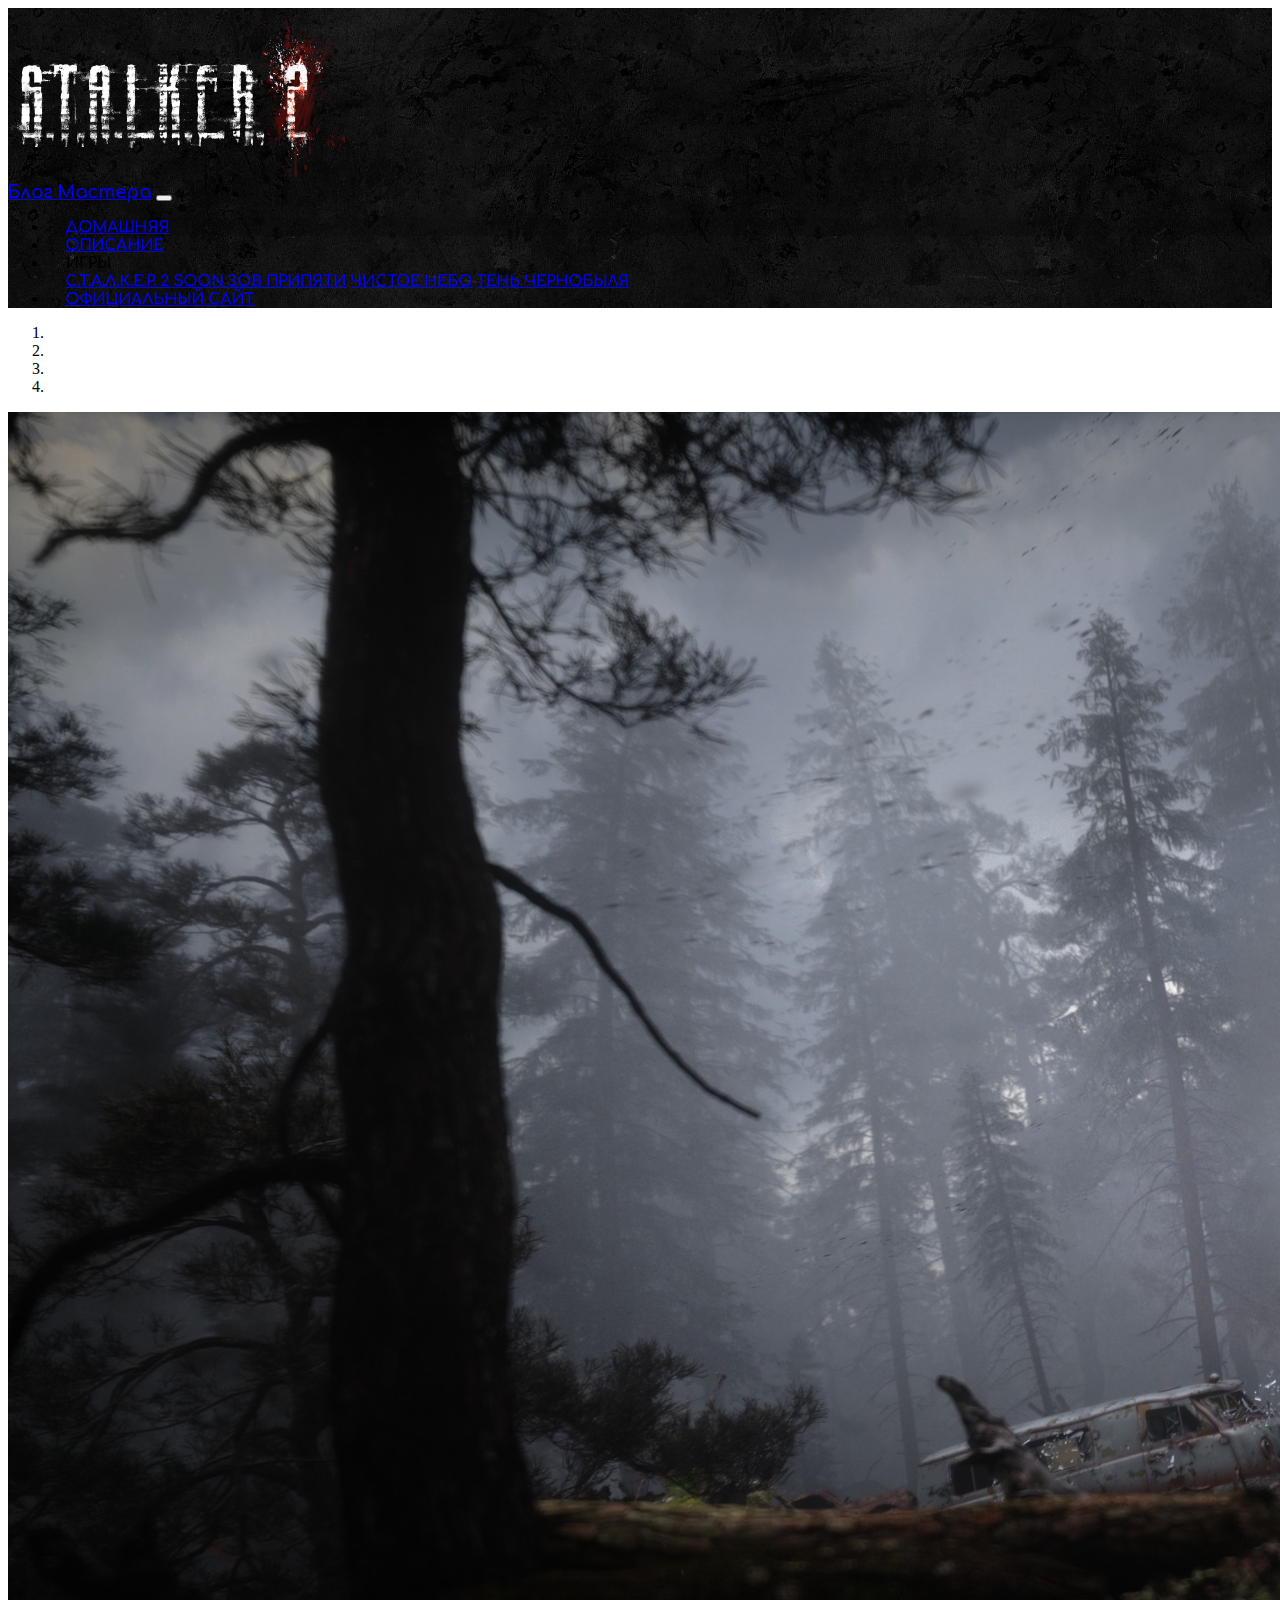
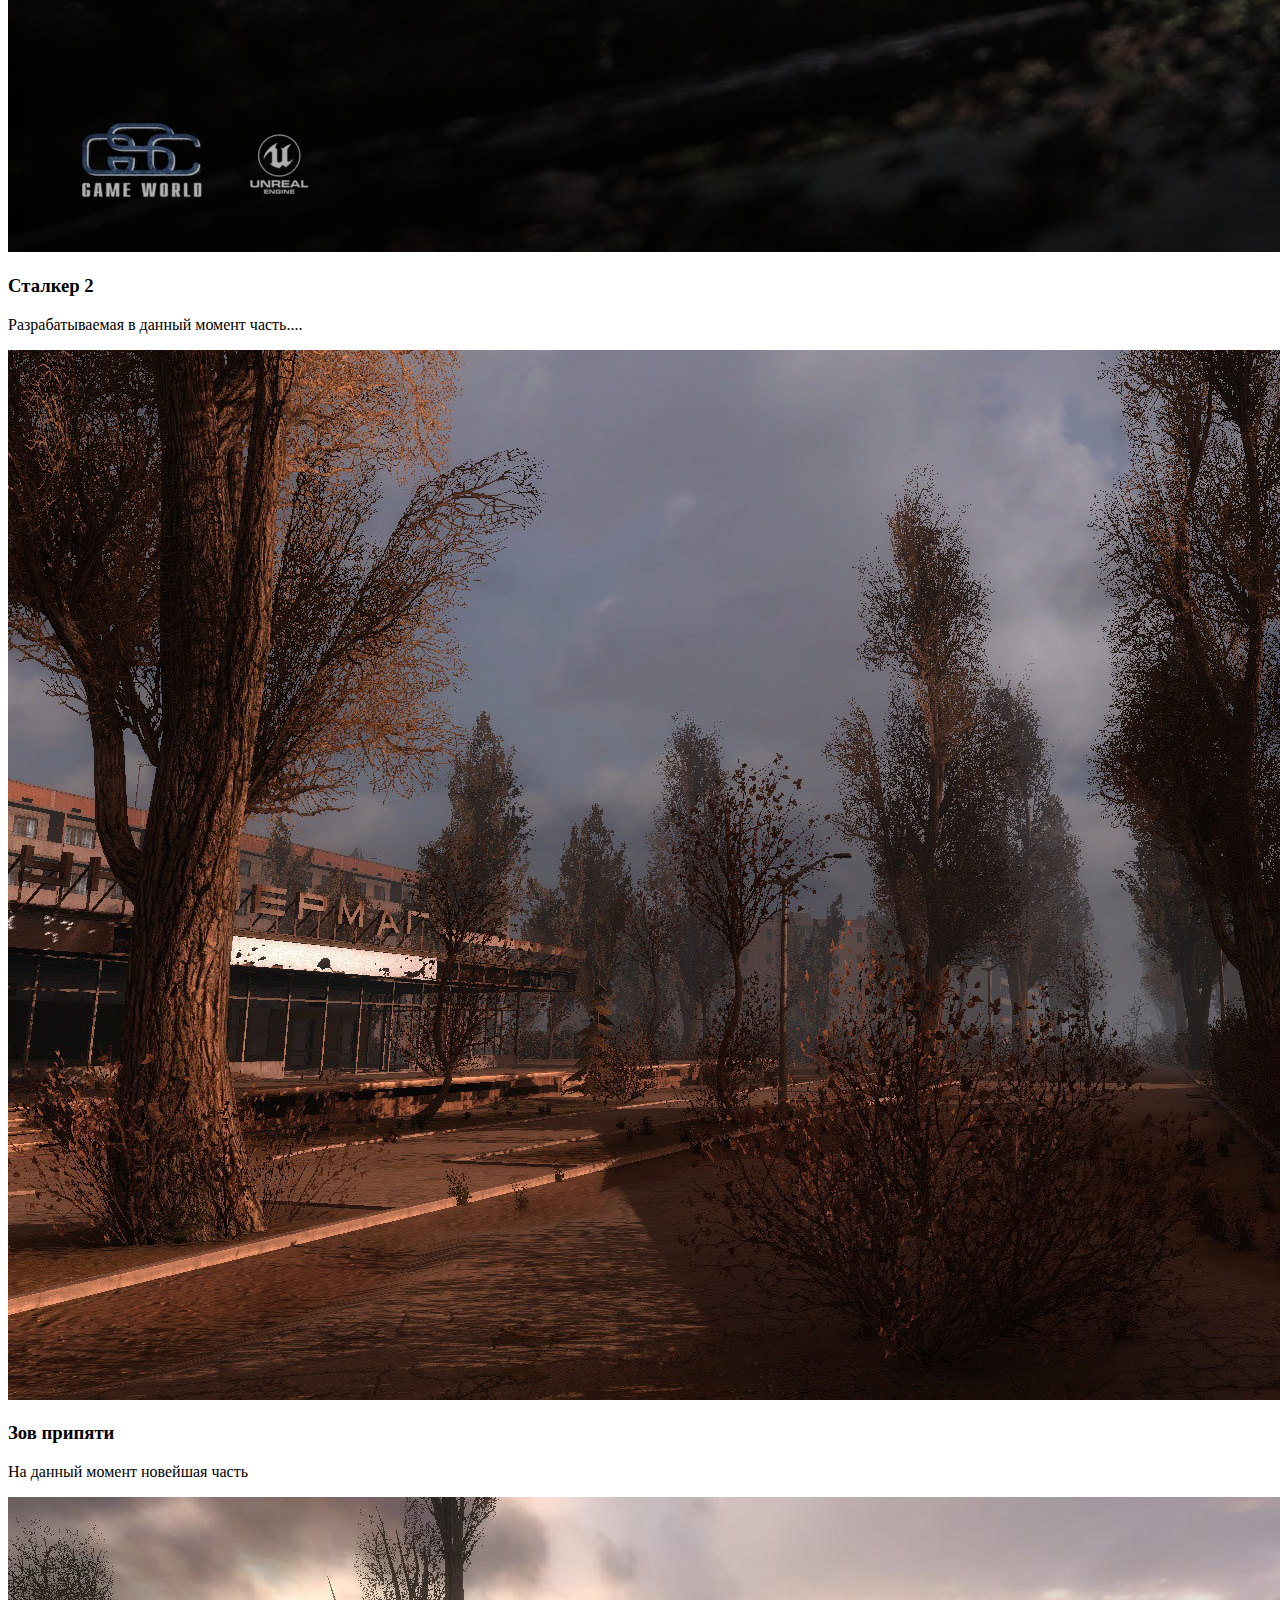
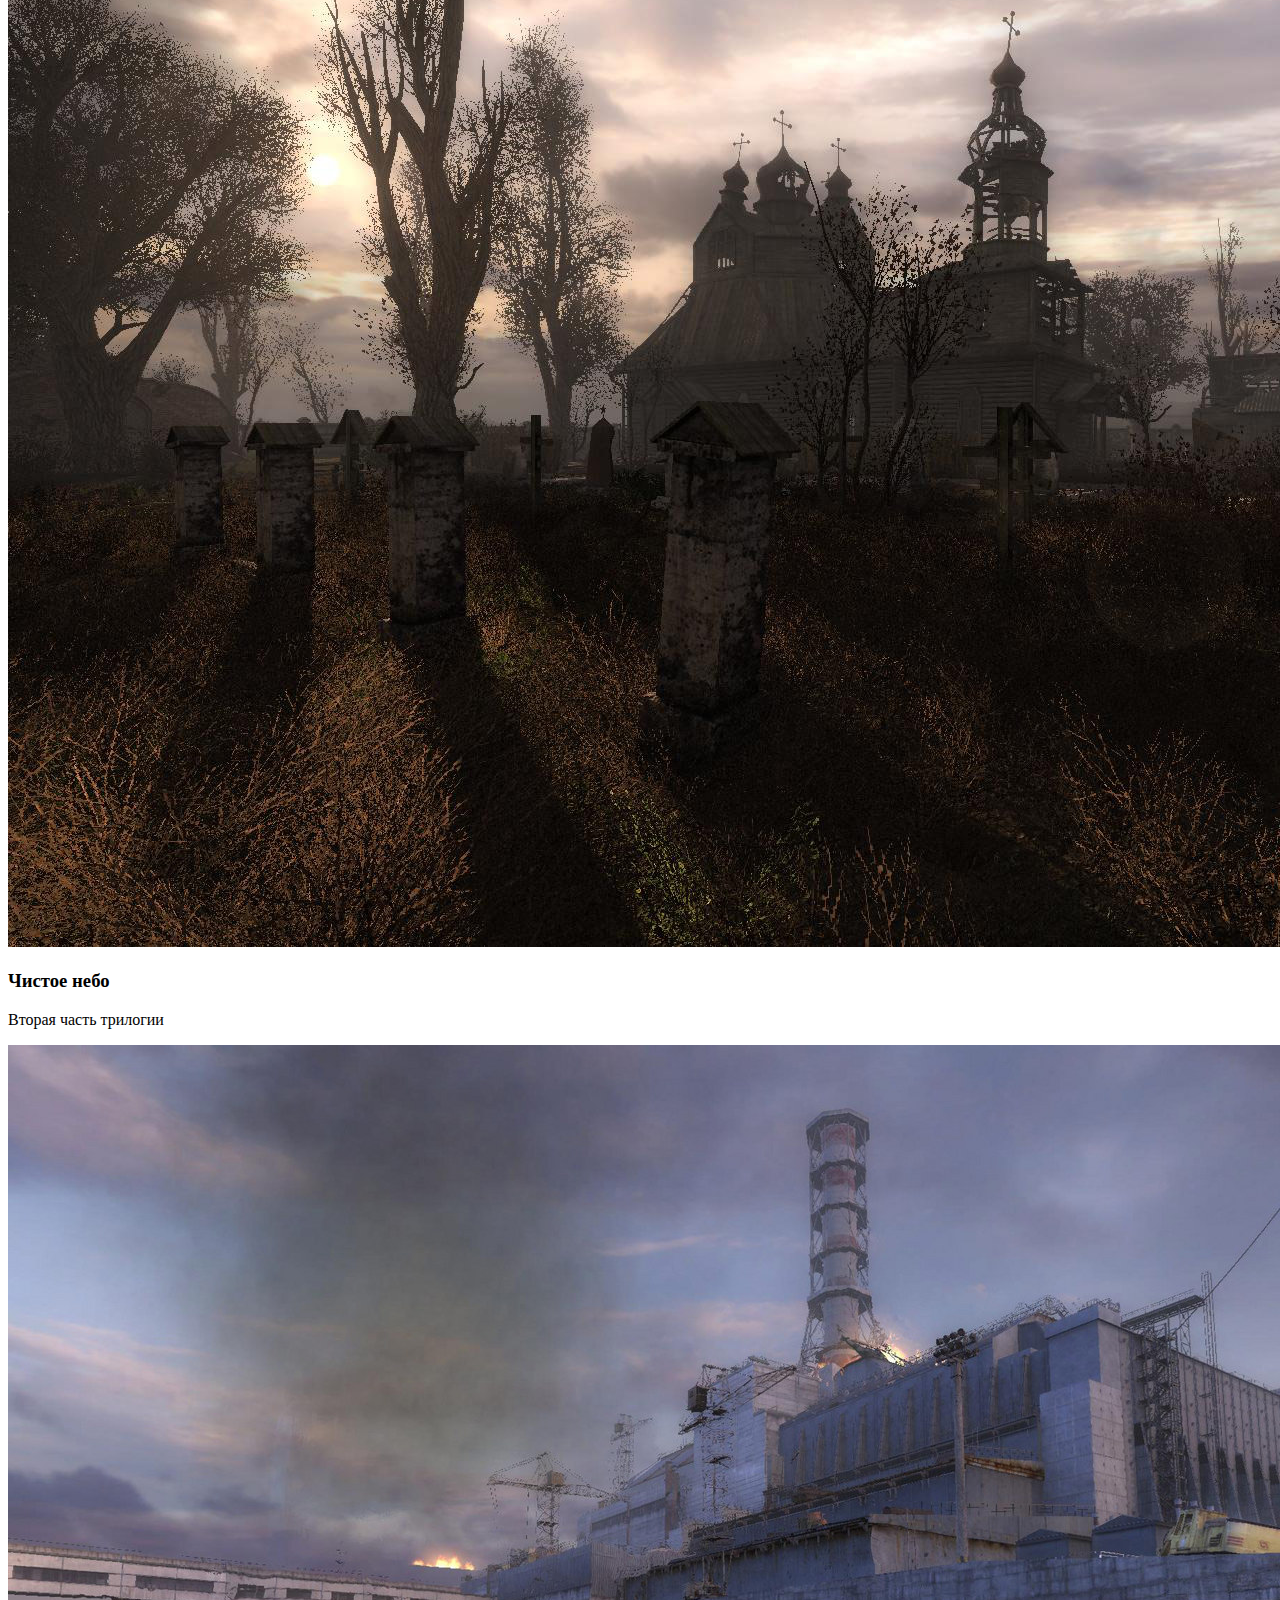
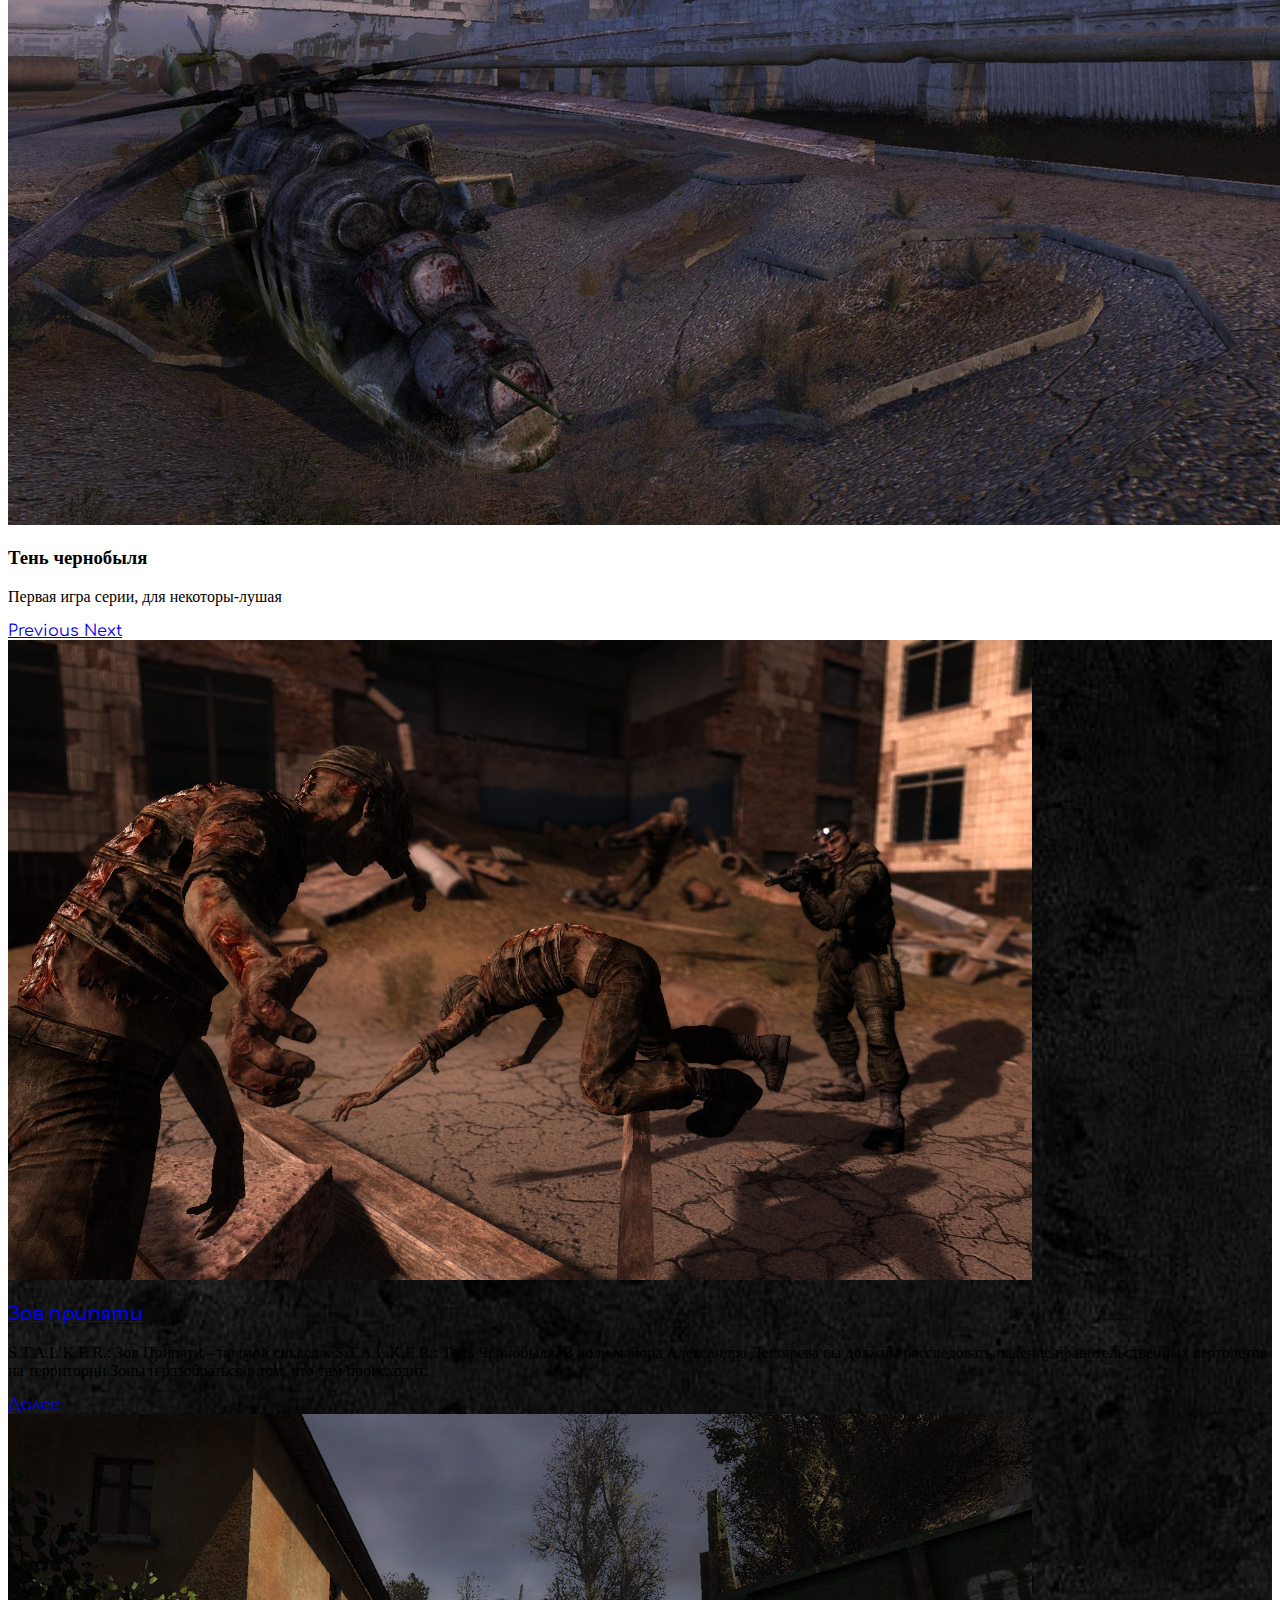
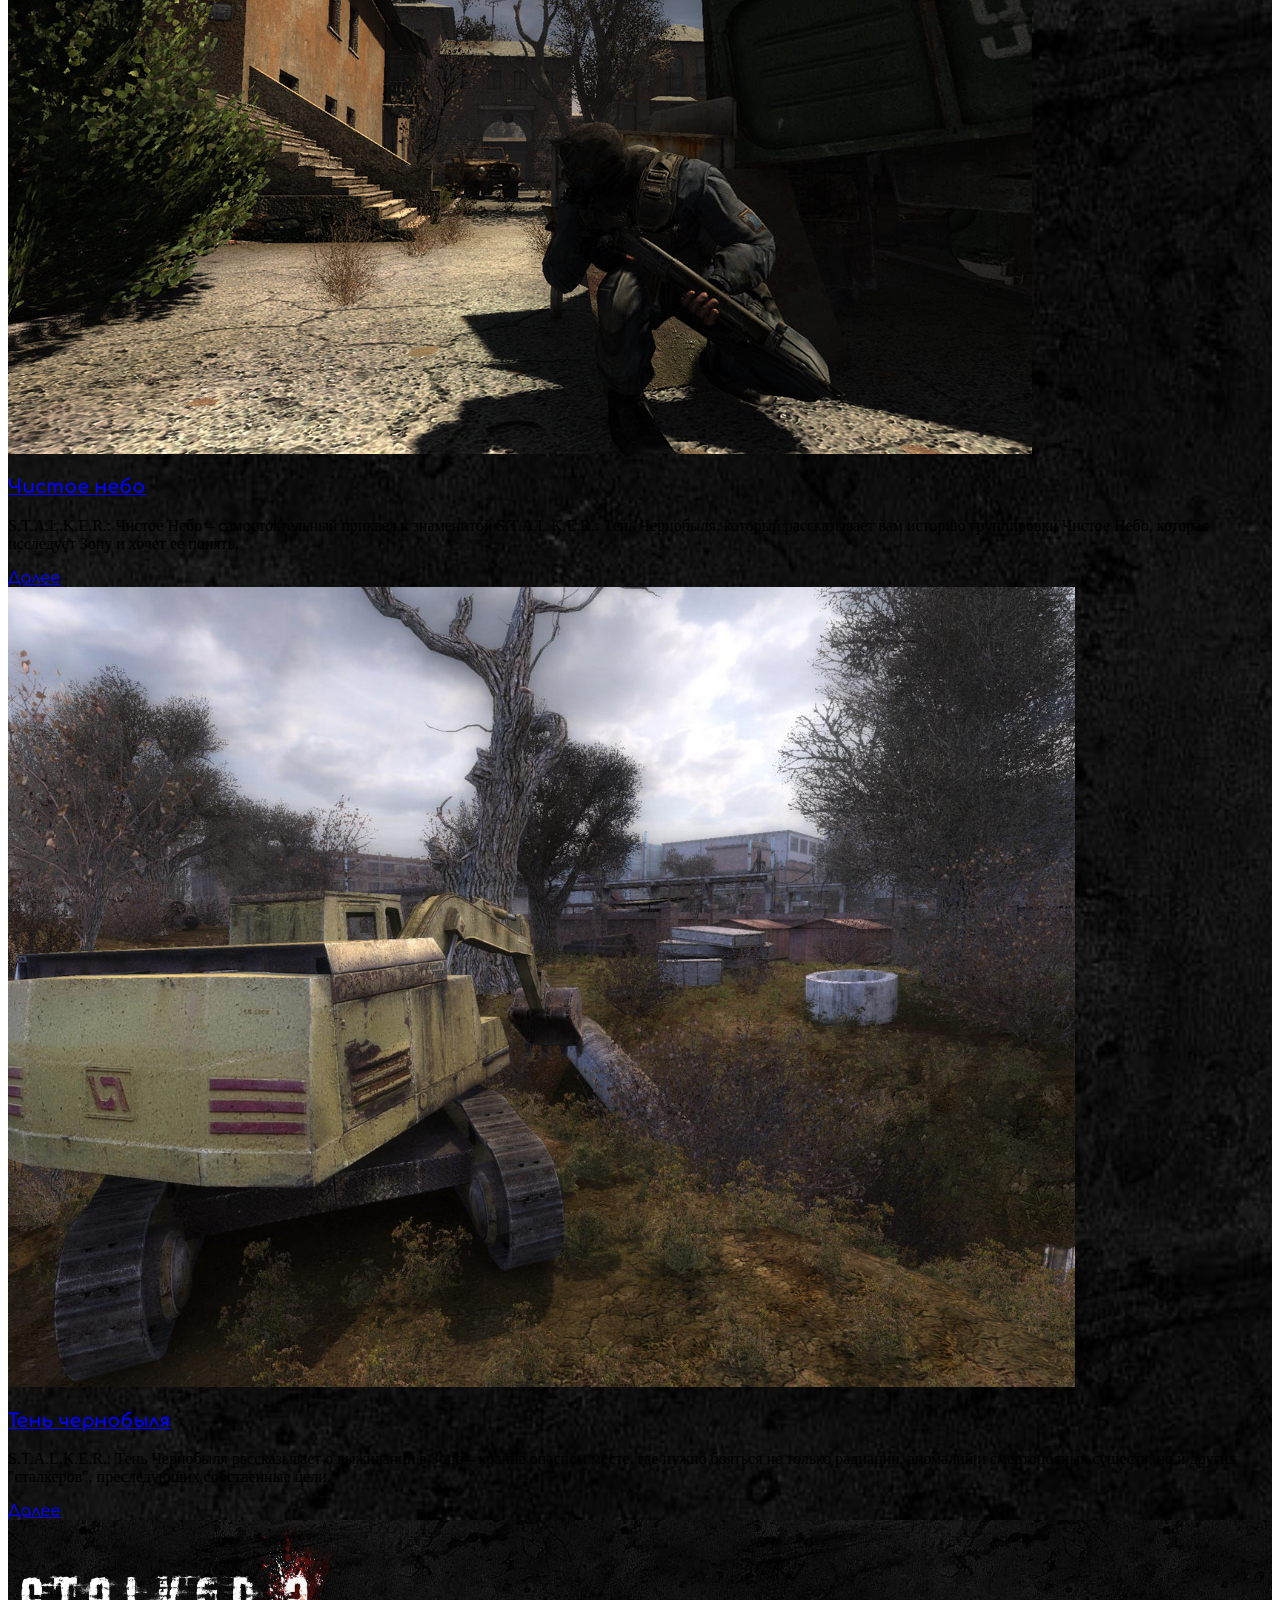
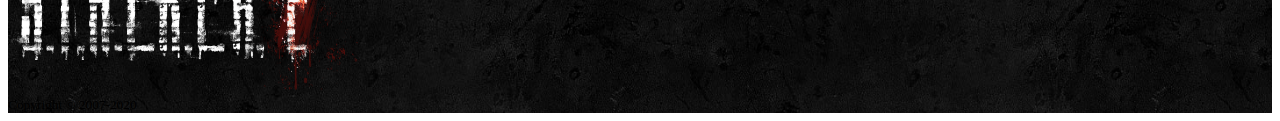
<file: index.html>
<!DOCTYPE html>
<html lang="en">
<head>
  <meta name="google-site-verification" content="XHW1lYci_CEQHbRijBrwrT3NoiBpYj7RdtDStmOPsiY" />
  <meta charset="utf-8">
  <title>С.Т.А.Л.К.Е.Р.</title>
  <link rel="stylesheet" href="https://stackpath.bootstrapcdn.com/bootstrap/4.2.1/css/bootstrap.min.css" integrity="sha384-GJzZqFGwb1QTTN6wy59ffF1BuGJpLSa9DkKMp0DgiMDm4iYMj70gZWKYbI706tWS" crossorigin="anonymous">
  <link rel="stylesheet" type="text/css" href="css/style.css">
  <link rel="stylesheet" href="https://use.fontawesome.com/releases/v5.6.3/css/all.css" integrity="sha384-UHRtZLI+pbxtHCWp1t77Bi1L4ZtiqrqD80Kn4Z8NTSRyMA2Fd33n5dQ8lWUE00s/" crossorigin="anonymous">
</head>

<body>

  <!-- HEADER -->
  <header>
    <div class="shadow-sm rounded">
      <img class="d-block mx-auto" src="img\S.T.A.L.K.E.R. лого2.png" width="350" draggable="false" alt="Логотип">
    </div>
    <!-- Navbar -->
       <nav class="navbar navbar-expand-lg navbar-dark">
         <div class="container">
           <a class="navbar-brand mr-5" href="#">Блог Мастера</a>
           <button class="navbar-toggler" type="button" data-toggle="collapse" data-target="#navbarSupportedContent" aria-controls="navbarSupportedContent" ariaexpanded="false" aria-label="Toggle navigation">
             <span class="navbar-toggler-icon"></span>
           </button>
           <!-- menu -->
           <div class="collapse navbar-collapse" id="navbarSupportedContent">
             <ul class="navbar-nav mr-auto">
               <li class="nav-item active">
                 <a class="nav-link" href="Stalker.html"><i class="fas fa-campground"></i>Домашняя<i class="fas fa-campground"></i></a>
               </li>
               <li class="nav-item">
                 <a class="nav-link" href="StalkerAbout.html"><i class="fas fa-user"></i>Описание
                 <i class="fas fa-user"></i></a>
               </li>
               <!-- dropdown menu -->
               <li class="nav-item dropdown">
                 <a class="nav-link dropdown-toggle" data-toggle="dropdown" aria-haspopup="true" aria-expanded="false">
                   <i class="fas fa-gamepad"></i>
                   Игры
                   <i class="fas fa-gamepad"></i>
                 </a>
                 <div class="dropdown-menu" id="custom-dropdown-menu">
                   <a class="dropdown-item" href="#">
                     С.Т.А.Л.К.Е.Р. 2
                     <span class="badge badge-secondary badge-info ml-2">
                       Soon
                     </span>
                   </a>
                   <a class="dropdown-item" href="StalkerCP.html">Зов Припяти</a>
                   <a class="dropdown-item" href="StalkerCS.html">Чистое Небо</a>
                   <a class="dropdown-item" href="StalkerSC.html">Тень Чернобыля</a>

                 </div>
               </li>
               <li class="nav-item">
                 <a class="nav-link" href="https://www.stalker-game.com/"><i class="fas fa-comments"></i>Официальный сайт<i class="fas fa-comments"></i></a>
               </li>
             </ul>
           </div>
           <!-- /menu -->
         </div>
       </nav>
  </header>
  <!-- Carousel -->
  <div id="carouselExampleIndicators" class="carousel slide" data-ride="carousel">
  <!-- Сarousel Indicators -->
      <ol class="carousel-indicators">
        <li data-target="#carouselExampleIndicators" data-slide-to="0" class="active"></li>
        <li data-target="#carouselExampleIndicators" data-slide-to="1"></li>
        <li data-target="#carouselExampleIndicators" data-slide-to="2"></li>
        <li data-target="#carouselExampleIndicators" data-slide-to="3"></li>
      </ol>


   <!-- Carousel Inner -->
   <div class="carousel-inner" role="listbox">
     <!-- Slide 1 -->
     <div class="carousel-item active">
       <img class="d-block w-100 mh-100" src="img\сталкер2.jpg" alt="Сталкер2">
       <div class="carousel-caption d-none d-md-block">
         <h3>Сталкер 2</h3>
         <p>Разрабатываемая в данный момент часть....</p>
       </div>
     </div>
     <!-- Slide 2 -->
     <div class="carousel-item">
       <img class="d-block w-100 mh-100" src="img\зп-универмаг.jpg" alt="ЗП-универмаг">
       <div class="carousel-caption d-none d-md-block">
         <h3>Зов припяти</h3>
         <p>На данный момент новейшая часть</p>
       </div>
     </div>
     <!-- Slide 3 -->
     <div class="carousel-item">
       <img class="d-block w-100 mh-100" src="img\чн-церковь.jpg" alt="ЧН-церковь">
       <div class="carousel-caption d-none d-md-block">
         <h3>Чистое небо</h3>
         <p>Вторая часть трилогии</p>
       </div>
     </div>
     <!-- Slide 4 -->
     <div class="carousel-item">
       <img class="d-block w-100 mh-100" src="img\тч-саркофаг.jpg" alt="ТЧ-саркофаг">
       <div class="carousel-caption d-none d-md-block">
         <h3>Тень чернобыля</h3>
         <p>Первая игра серии, для некоторы-лушая</p>
       </div>
     </div>
   </div>

 </div>

   <!-- Carousel Control -->
   <a class="carousel-control-prev" href="#carouselExampleIndicators" role="button" data-slide="prev">
       <span class="carousel-control-prev-icon" aria-hidden="true"></span>
       <span class="sr-only">Previous</span>
   </a>
   <a class="carousel-control-next" href="#carouselExampleIndicators" role="button" data-slide="next">
       <span class="carousel-control-next-icon" aria-hidden="true"></span>
       <span class="sr-only">Next</span>
   </a>

 </div>

  <!-- MAIN -->
  <main class="pt-3">
    <div class="container">
      <div class="row">

        <!-- POSTS -->
        <div class="col-md-12">
          <div class="card mb-0 h-md-200">
            <img class="card-img-left flex-auto d-none d-md-block" height="640" src="img\зп-снорки.jpg" alt="Зов припяти">
            <div class="card-body d-flex flex-column align-items-start">
              <h3 class="card-title mb-0"><a href="https://store.steampowered.com/app/41700/STALKER_Call_of_Pripyat/" data-toggle="tooltip" title="" data-original-title="Новейшая часть выпущенная в 2009 году, кардинально изменившая и улучшившая механики предыдущей части...">
                Зов припяти
              </a></h3>
              <p class="card-text mb-auto">
                S.T.A.L.K.E.R.: Зов Припяти – прямой сиквел к S.T.A.L.K.E.R.: Тень Чернобыля. В роли майора Александра Дегтярева вы должны расследовать падение правительственных вертолетов на территории Зоны и разобраться в том, что там происходит.
              </p>
              <a href="StalkerCP.html" class="btn btn-outline-dark">Далее</a>
            </div>
          </div>
          <div class="card mb-0 h-md-200">
            <img class="card-img-left flex-auto d-none d-md-block" height="640" src="img\чн-наемник.jpg" alt="Чистое небо">
            <div class="card-body d-flex flex-column align-items-start">
              <h3 class="card-title mb-0"><a href="https://store.steampowered.com/app/20510/STALKER_Clear_Sky/" data-toggle="tooltip" title="" data-original-title="ЧН является второй игрой серии, после ТЧ в игру привнесли некоторые изменения...">
                Чистое небо
              </a></h3>
              <p class="card-text mb-auto">
                S.T.A.L.K.E.R.: Чистое Небо – самостоятельный приквел к знаменитой S.T.A.L.K.E.R.: Тень Чернобыля, который рассказывает вам историю группировки Чистое Небо, которая исследует Зону и хочет ее понять.
              </p>
              <a href="StalkerCS.html" class="btn btn-outline-dark">Далее</a>
            </div>
          </div>
          <div class="card mb-0 h-md-200">
            <img class="card-img-left flex-auto d-none d-md-block" height="800" src="img\тч-болото.jpg" alt="Тень чернобыля">
            <div class="card-body d-flex flex-column align-items-start">

              <h3 class="card-title mb-0"><a href="https://store.steampowered.com/app/4500/STALKER_Shadow_of_Chernobyl/?l=russian" data-toggle="tooltip" title="" data-original-title="ТЧ была выпущена в 2007 году, является первой игрой серии. Она сделала <GSC> известной">
                Тень чернобыля
              </a></h3>
              <p class="card-text mb-auto">
                S.T.A.L.K.E.R.: Тень Чернобыля рассказывает о выживании в Зоне – крайне опасном месте, где нужно бояться не только радиации, аномалий и смертоносных существ, но и других "сталкеров", преследующих собственные цели.
              </p>
              <a href="StalkerSC.html" class="btn btn-outline-dark">Далее</a>
            </div>
          </div>
          <!-- /card-group -->
        </div>
        <!-- /col-md-9 -->

      </div>
      <!-- /row -->
    </div>
    <!-- /container -->
  </main>

  <!-- FOOTER -->
  <footer class="border-top">
    <div class="container">
      <!-- Logo - Posts - Nav -->
      <div class="row py-3 text-light">
        <!-- Logo -->
    <div class="col-md-12">
      <img class="d-block mx-auto" src="img\S.T.A.L.K.E.R. лого2.png" width="350" draggable="false" alt="Логотип">
    </div>

      </div>
      <!-- /row -->

      <!-- Copyright -->
      <div class="row py-3 d-flex justify-content-center  border-top">
        <small class="d-block text-light">Copyright &copy; 2007-2020</small>
      </div>

    </div>
    <!-- /container -->
  </footer>
 <script src="https://code.jquery.com/jquery-3.3.1.slim.min.js" integrity="sha384-q8i/X+965DzO0rT7abK41JStQIAqVgRVzpbzo5smXKp4YfRvH+8abtTE1Pi6jizo" crossorigin="anonymous"></script>
 <script src="https://cdnjs.cloudflare.com/ajax/libs/popper.js/1.14.6/umd/popper.min.js" integrity="sha384-wHAiFfRlMFy6i5SRaxvfOCifBUQy1xHdJ/yoi7FRNXMRBu5WHdZYu1hA6ZOblgut" crossorigin="anonymous"></script>
 <script src="https://stackpath.bootstrapcdn.com/bootstrap/4.2.1/js/bootstrap.min.js" integrity="sha384-B0UglyR+jN6CkvvICOB2joaf5I4l3gm9GU6Hc1og6Ls7i6U/mkkaduKaBhlAXv9k" crossorigin="anonymous"></script>
</body>

</html>
<script type="text/javascript">
 $(function () {
  $('[data-toggle="tooltip"]').tooltip()
 })
 $(function () {
   $('[data-toggle="popover"]').popover()
 })
</script>
</file>
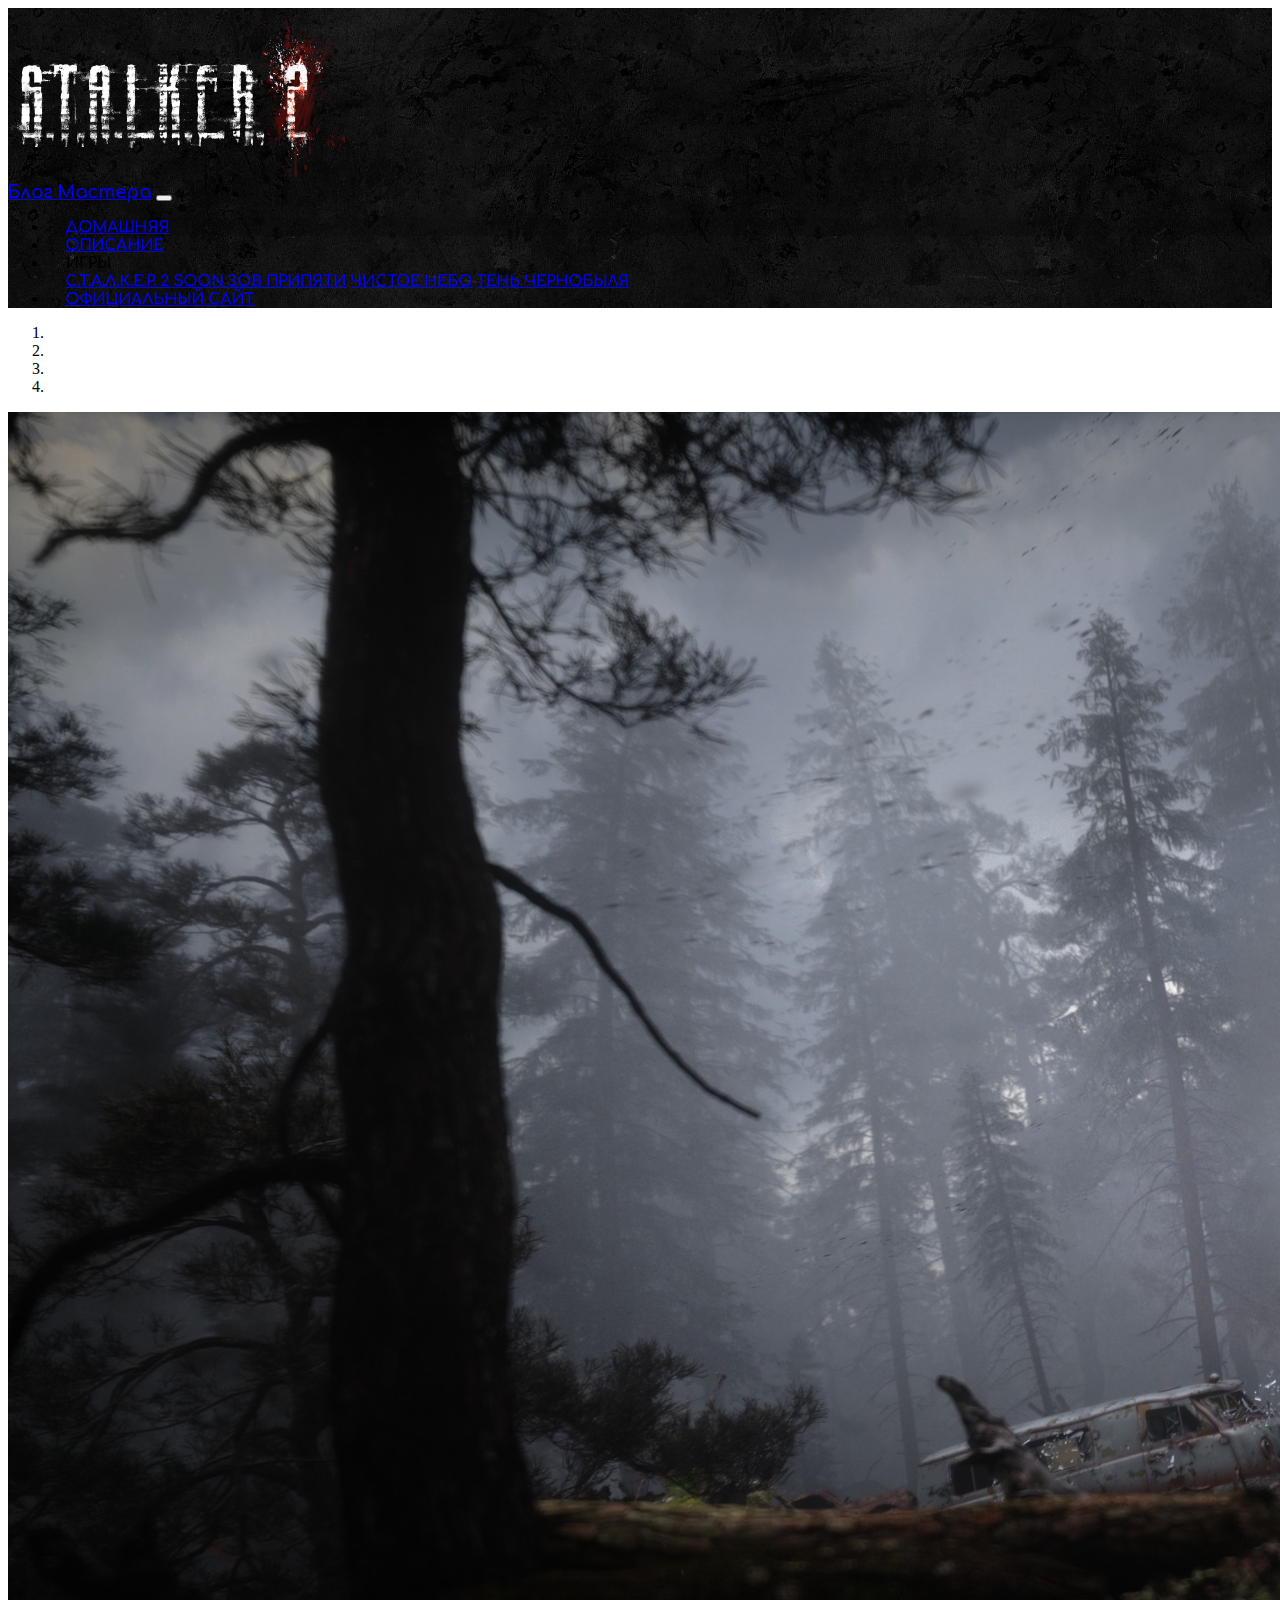
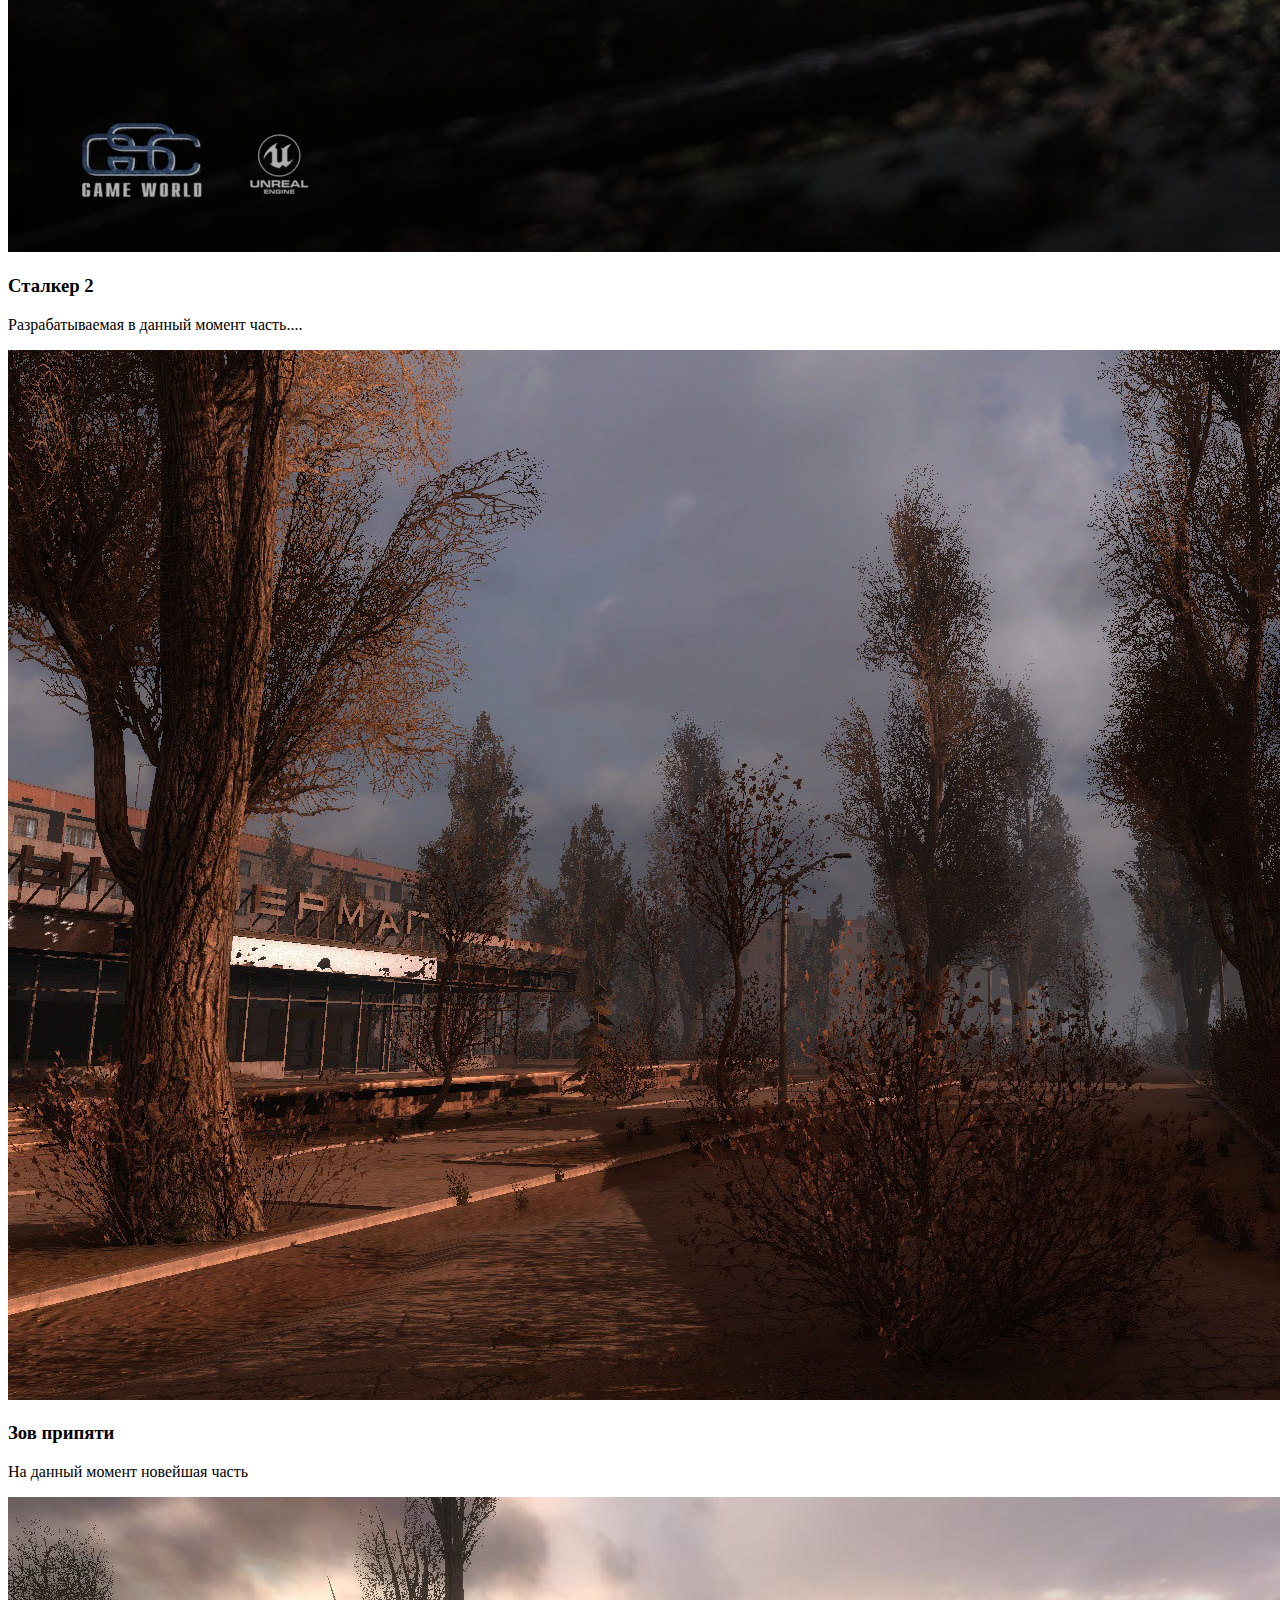
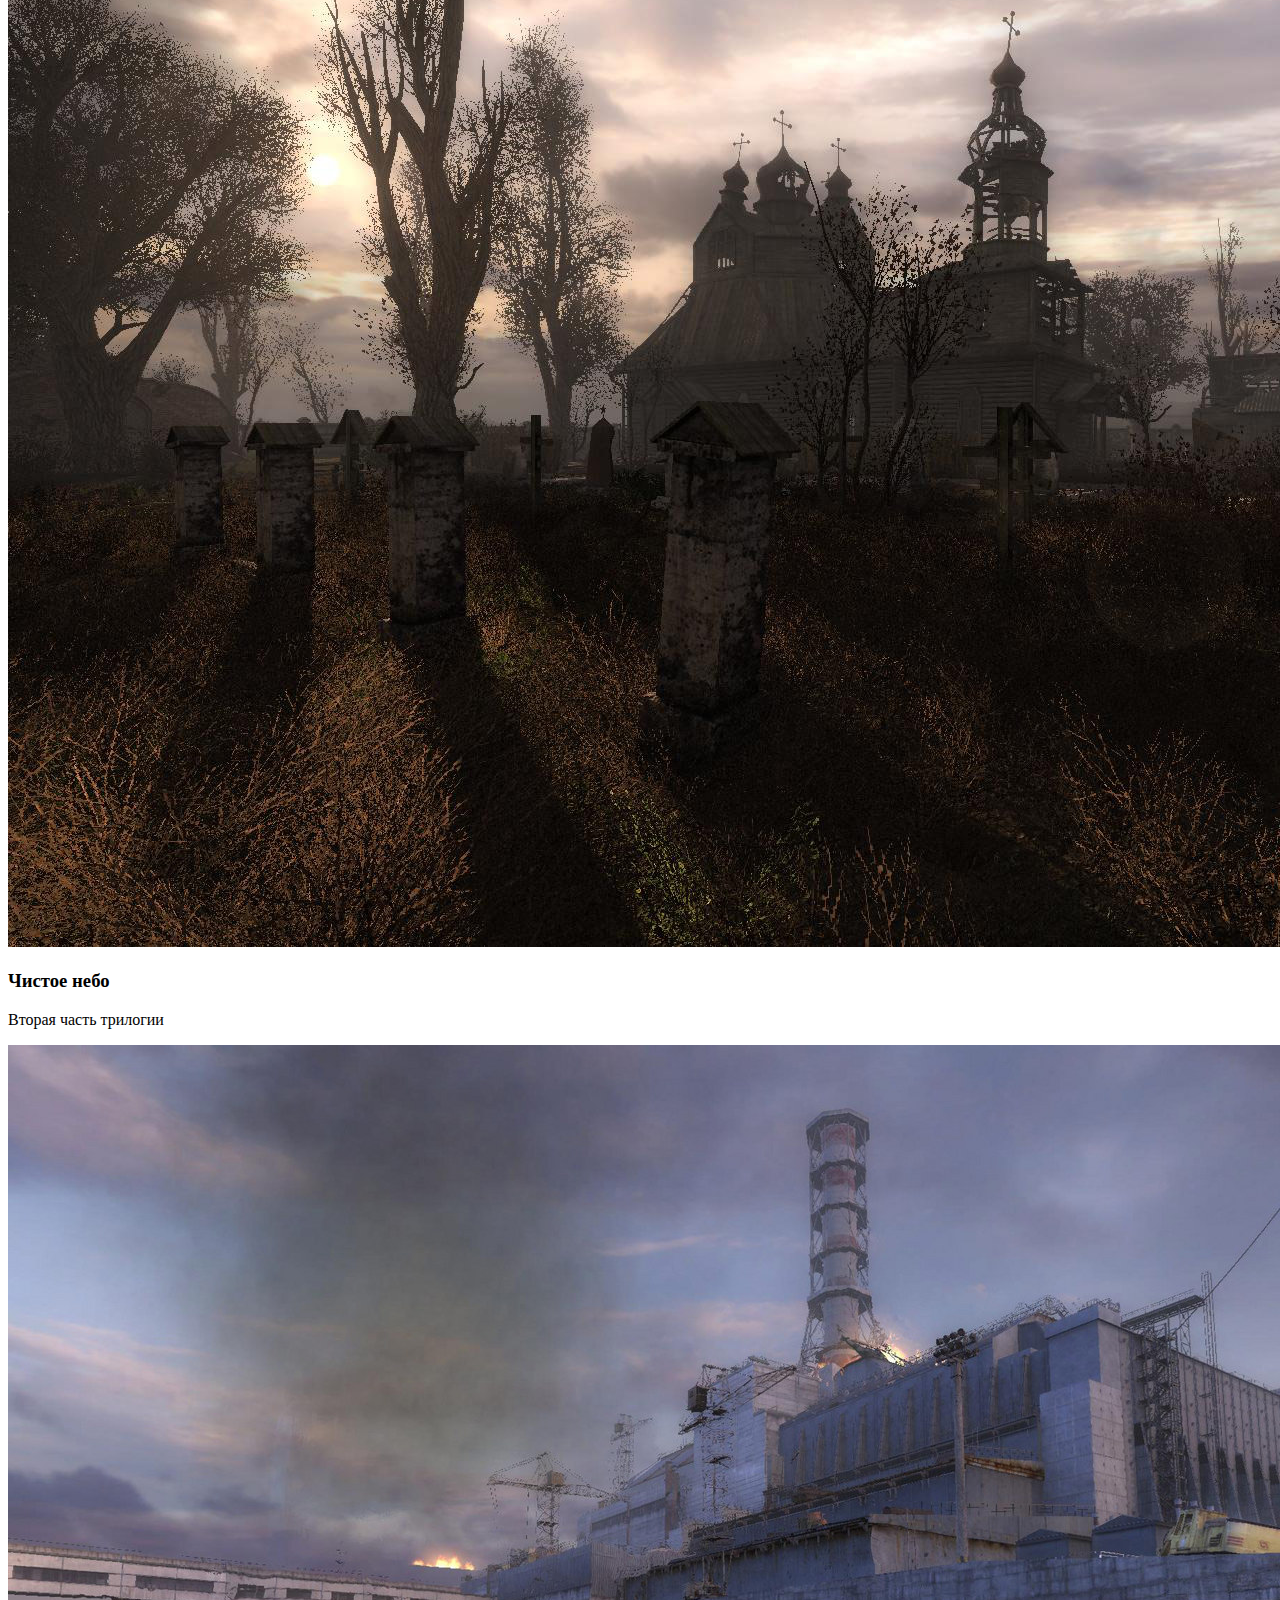
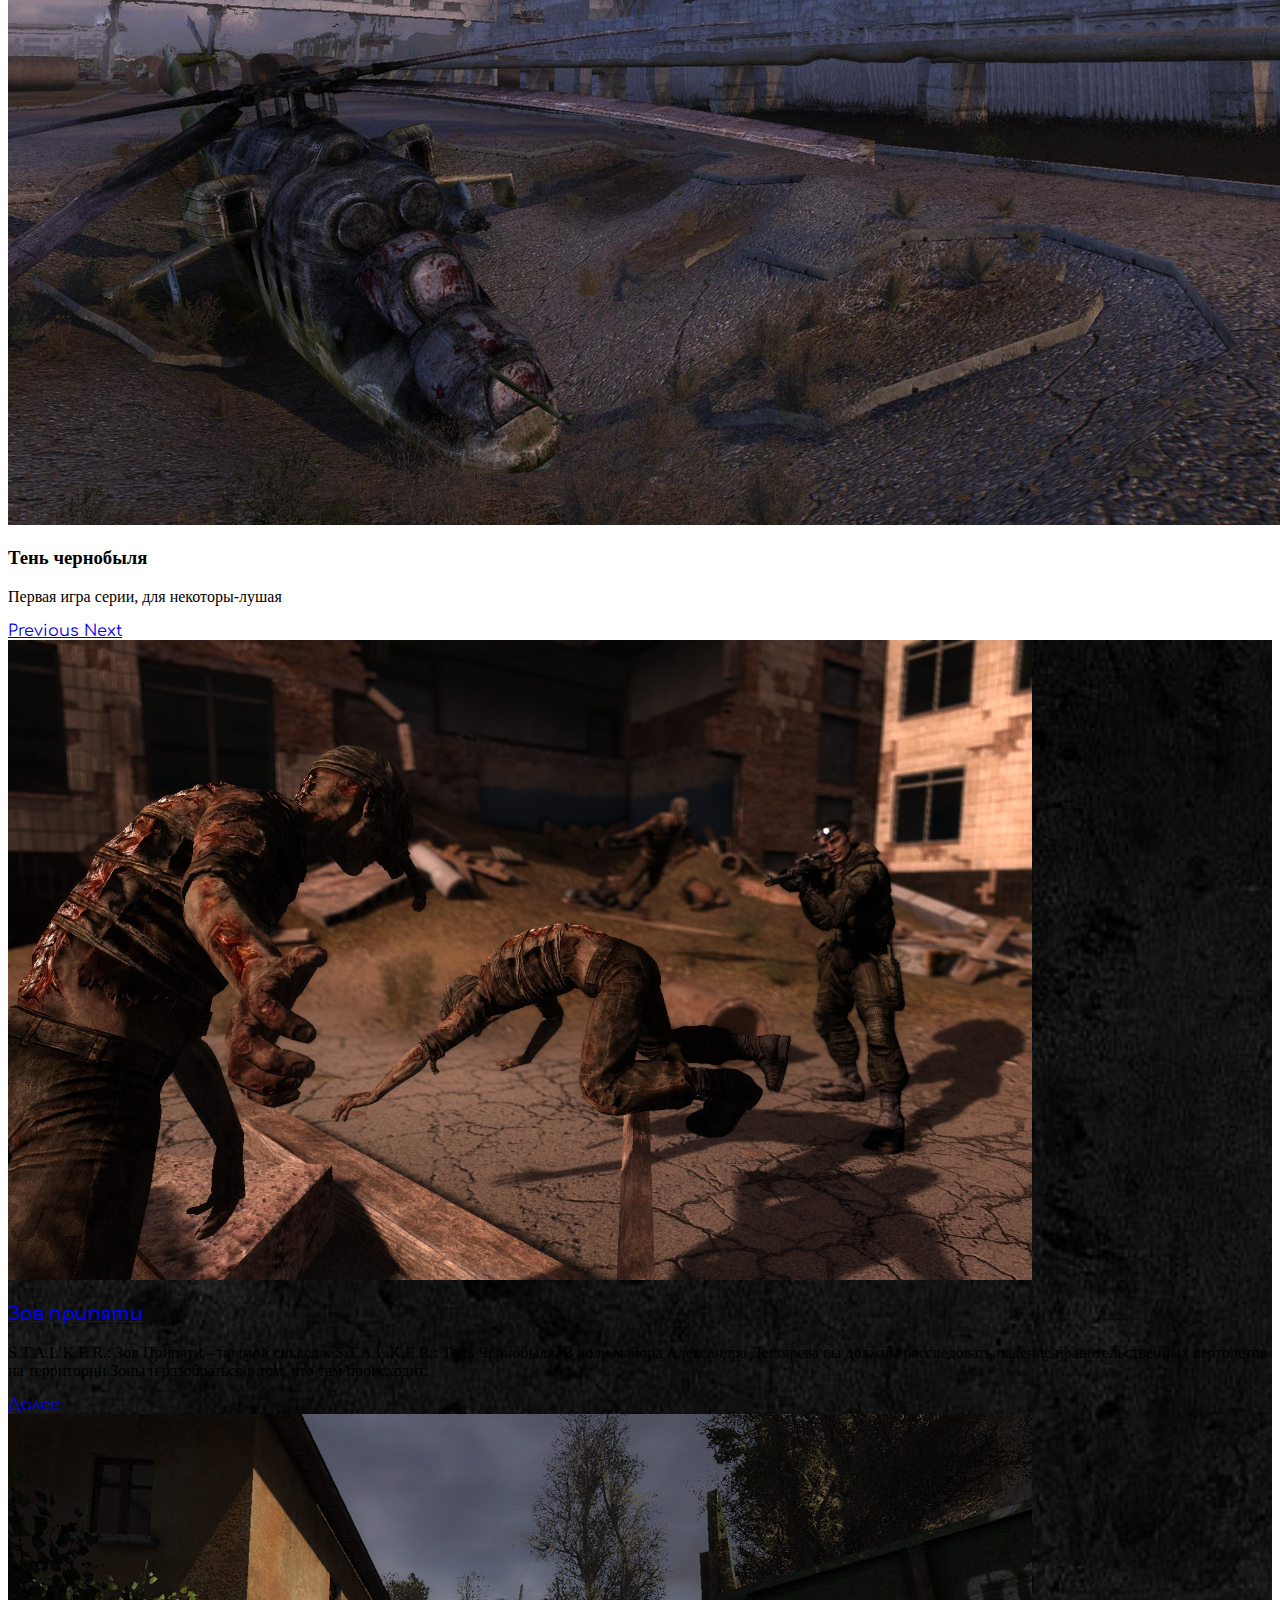
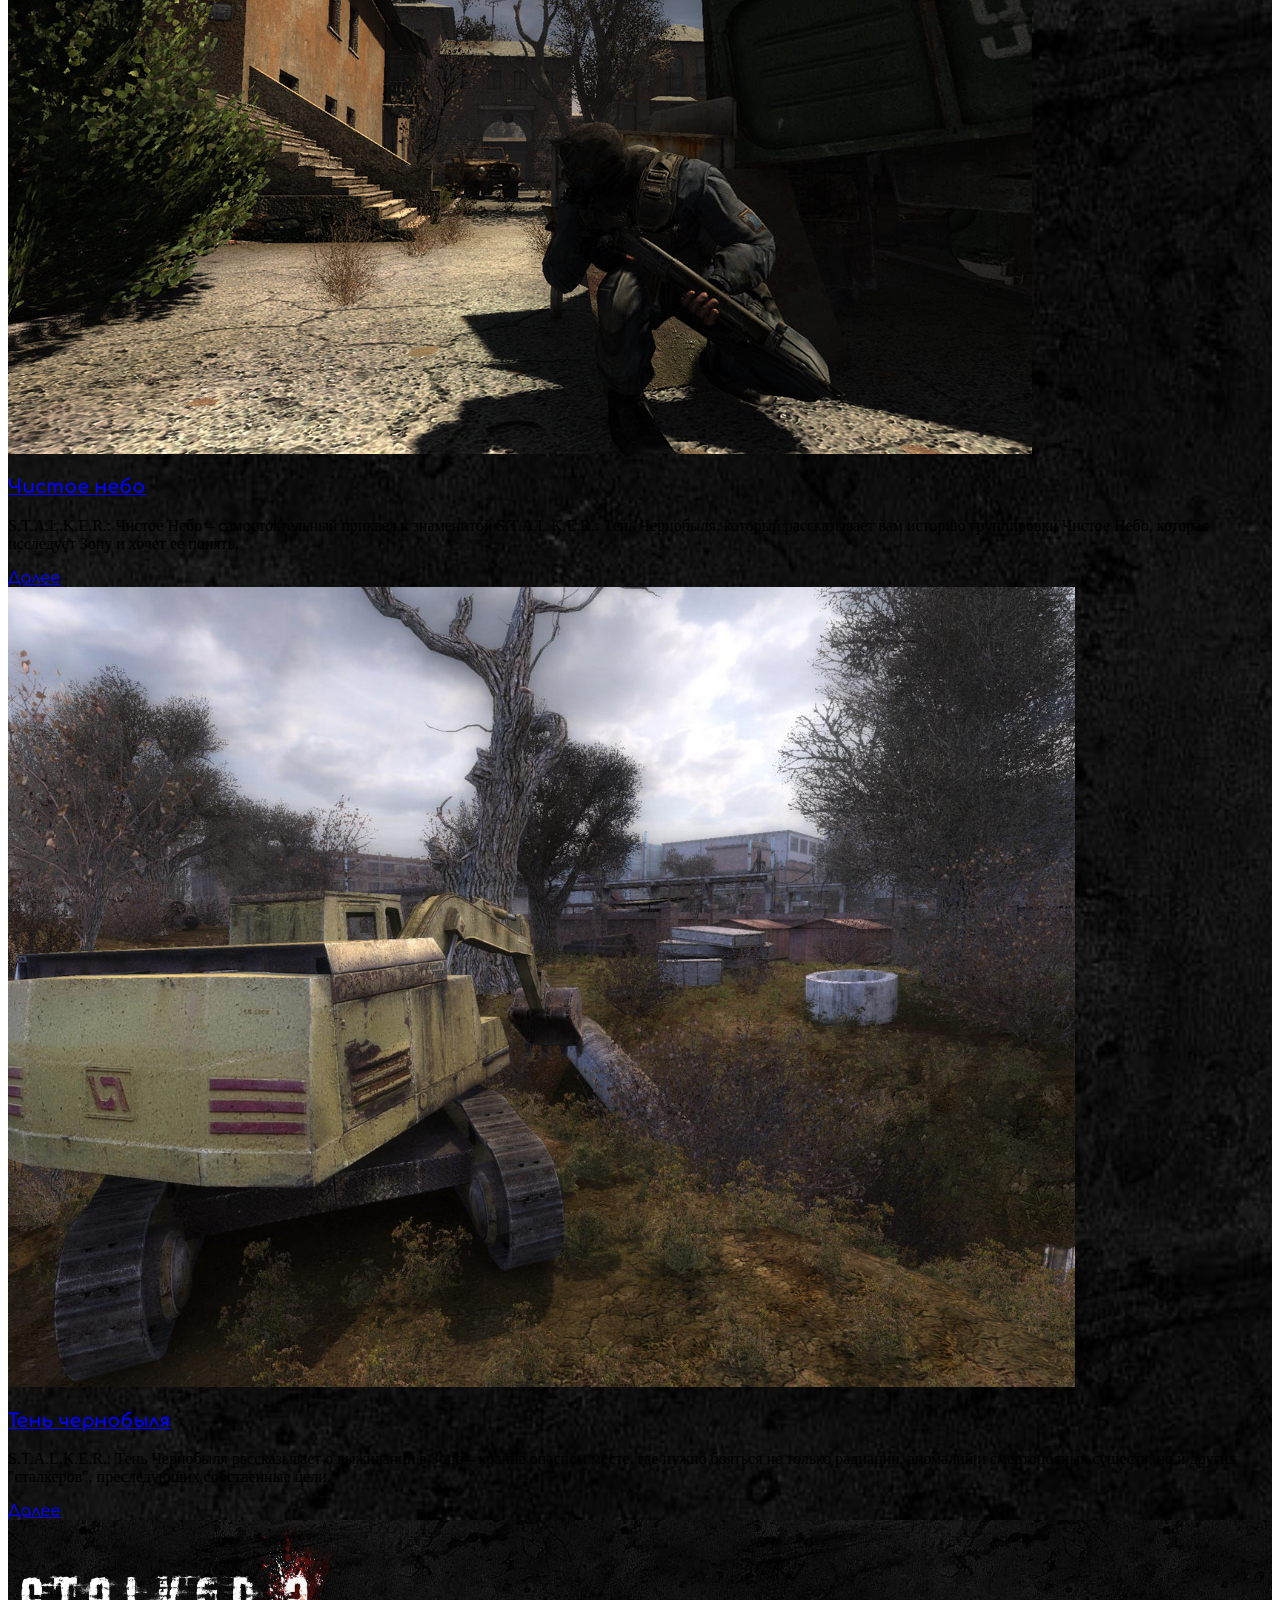
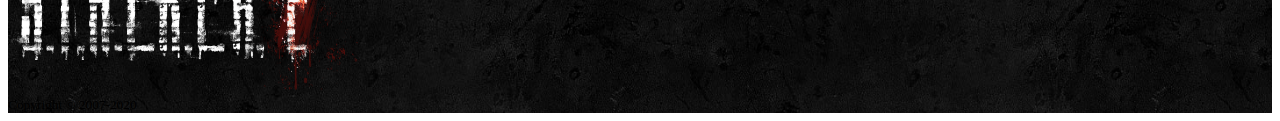
<file: Stalker.html>
<!DOCTYPE html>
<html lang="en">
<head>
  <meta charset="utf-8">
  <title>С.Т.А.Л.К.Е.Р.</title>
  <link rel="stylesheet" href="https://stackpath.bootstrapcdn.com/bootstrap/4.2.1/css/bootstrap.min.css" integrity="sha384-GJzZqFGwb1QTTN6wy59ffF1BuGJpLSa9DkKMp0DgiMDm4iYMj70gZWKYbI706tWS" crossorigin="anonymous">
  <link rel="stylesheet" type="text/css" href="css/style.css">
  <link rel="stylesheet" href="https://use.fontawesome.com/releases/v5.6.3/css/all.css" integrity="sha384-UHRtZLI+pbxtHCWp1t77Bi1L4ZtiqrqD80Kn4Z8NTSRyMA2Fd33n5dQ8lWUE00s/" crossorigin="anonymous">
</head>

<body>

  <!-- HEADER -->
  <header>
    <div class="shadow-sm rounded">
      <img class="d-block mx-auto" src="img\S.T.A.L.K.E.R. лого2.png" width="350" draggable="false" alt="Логотип">
    </div>
    <!-- Navbar -->
       <nav class="navbar navbar-expand-lg navbar-dark">
         <div class="container">
           <a class="navbar-brand mr-5" href="#">Блог Мастера</a>
           <button class="navbar-toggler" type="button" data-toggle="collapse" data-target="#navbarSupportedContent" aria-controls="navbarSupportedContent" ariaexpanded="false" aria-label="Toggle navigation">
             <span class="navbar-toggler-icon"></span>
           </button>
           <!-- menu -->
           <div class="collapse navbar-collapse" id="navbarSupportedContent">
             <ul class="navbar-nav mr-auto">
               <li class="nav-item active">
                 <a class="nav-link" href="Stalker.html"><i class="fas fa-campground"></i>Домашняя<i class="fas fa-campground"></i></a>
               </li>
               <li class="nav-item">
                 <a class="nav-link" href="StalkerAbout.html"><i class="fas fa-user"></i>Описание
                 <i class="fas fa-user"></i></a>
               </li>
               <!-- dropdown menu -->
               <li class="nav-item dropdown">
                 <a class="nav-link dropdown-toggle" data-toggle="dropdown" aria-haspopup="true" aria-expanded="false">
                   <i class="fas fa-gamepad"></i>
                   Игры
                   <i class="fas fa-gamepad"></i>
                 </a>
                 <div class="dropdown-menu" id="custom-dropdown-menu">
                   <a class="dropdown-item" href="#">
                     С.Т.А.Л.К.Е.Р. 2
                     <span class="badge badge-secondary badge-info ml-2">
                       Soon
                     </span>
                   </a>
                   <a class="dropdown-item" href="StalkerCP.html">Зов Припяти</a>
                   <a class="dropdown-item" href="StalkerCS.html">Чистое Небо</a>
                   <a class="dropdown-item" href="StalkerSC.html">Тень Чернобыля</a>

                 </div>
               </li>
               <li class="nav-item">
                 <a class="nav-link" href="https://www.stalker-game.com/"><i class="fas fa-comments"></i>Официальный сайт<i class="fas fa-comments"></i></a>
               </li>
             </ul>
           </div>
           <!-- /menu -->
         </div>
       </nav>
  </header>
  <!-- Carousel -->
  <div id="carouselExampleIndicators" class="carousel slide" data-ride="carousel">
  <!-- Сarousel Indicators -->
      <ol class="carousel-indicators">
        <li data-target="#carouselExampleIndicators" data-slide-to="0" class="active"></li>
        <li data-target="#carouselExampleIndicators" data-slide-to="1"></li>
        <li data-target="#carouselExampleIndicators" data-slide-to="2"></li>
        <li data-target="#carouselExampleIndicators" data-slide-to="3"></li>
      </ol>


   <!-- Carousel Inner -->
   <div class="carousel-inner" role="listbox">
     <!-- Slide 1 -->
     <div class="carousel-item active">
       <img class="d-block w-100 mh-100" src="img\сталкер2.jpg" alt="Сталкер2">
       <div class="carousel-caption d-none d-md-block">
         <h3>Сталкер 2</h3>
         <p>Разрабатываемая в данный момент часть....</p>
       </div>
     </div>
     <!-- Slide 2 -->
     <div class="carousel-item">
       <img class="d-block w-100 mh-100" src="img\зп-универмаг.jpg" alt="ЗП-универмаг">
       <div class="carousel-caption d-none d-md-block">
         <h3>Зов припяти</h3>
         <p>На данный момент новейшая часть</p>
       </div>
     </div>
     <!-- Slide 3 -->
     <div class="carousel-item">
       <img class="d-block w-100 mh-100" src="img\чн-церковь.jpg" alt="ЧН-церковь">
       <div class="carousel-caption d-none d-md-block">
         <h3>Чистое небо</h3>
         <p>Вторая часть трилогии</p>
       </div>
     </div>
     <!-- Slide 4 -->
     <div class="carousel-item">
       <img class="d-block w-100 mh-100" src="img\тч-саркофаг.jpg" alt="ТЧ-саркофаг">
       <div class="carousel-caption d-none d-md-block">
         <h3>Тень чернобыля</h3>
         <p>Первая игра серии, для некоторы-лушая</p>
       </div>
     </div>
   </div>

 </div>

   <!-- Carousel Control -->
   <a class="carousel-control-prev" href="#carouselExampleIndicators" role="button" data-slide="prev">
       <span class="carousel-control-prev-icon" aria-hidden="true"></span>
       <span class="sr-only">Previous</span>
   </a>
   <a class="carousel-control-next" href="#carouselExampleIndicators" role="button" data-slide="next">
       <span class="carousel-control-next-icon" aria-hidden="true"></span>
       <span class="sr-only">Next</span>
   </a>

 </div>

  <!-- MAIN -->
  <main class="pt-3">
    <div class="container">
      <div class="row">

        <!-- POSTS -->
        <div class="col-md-12">
          <div class="card mb-0 h-md-200">
            <img class="card-img-left flex-auto d-none d-md-block" height="640" src="img\зп-снорки.jpg" alt="Зов припяти">
            <div class="card-body d-flex flex-column align-items-start">
              <h3 class="card-title mb-0"><a href="https://store.steampowered.com/app/41700/STALKER_Call_of_Pripyat/" data-toggle="tooltip" title="" data-original-title="Новейшая часть выпущенная в 2009 году, кардинально изменившая и улучшившая механики предыдущей части...">
                Зов припяти
              </a></h3>
              <p class="card-text mb-auto">
                S.T.A.L.K.E.R.: Зов Припяти – прямой сиквел к S.T.A.L.K.E.R.: Тень Чернобыля. В роли майора Александра Дегтярева вы должны расследовать падение правительственных вертолетов на территории Зоны и разобраться в том, что там происходит.
              </p>
              <a href="StalkerCP.html" class="btn btn-outline-dark">Далее</a>
            </div>
          </div>
          <div class="card mb-0 h-md-200">
            <img class="card-img-left flex-auto d-none d-md-block" height="640" src="img\чн-наемник.jpg" alt="Чистое небо">
            <div class="card-body d-flex flex-column align-items-start">
              <h3 class="card-title mb-0"><a href="https://store.steampowered.com/app/20510/STALKER_Clear_Sky/" data-toggle="tooltip" title="" data-original-title="ЧН является второй игрой серии, после ТЧ в игру привнесли некоторые изменения...">
                Чистое небо
              </a></h3>
              <p class="card-text mb-auto">
                S.T.A.L.K.E.R.: Чистое Небо – самостоятельный приквел к знаменитой S.T.A.L.K.E.R.: Тень Чернобыля, который рассказывает вам историю группировки Чистое Небо, которая исследует Зону и хочет ее понять.
              </p>
              <a href="StalkerCS.html" class="btn btn-outline-dark">Далее</a>
            </div>
          </div>
          <div class="card mb-0 h-md-200">
            <img class="card-img-left flex-auto d-none d-md-block" height="800" src="img\тч-болото.jpg" alt="Тень чернобыля">
            <div class="card-body d-flex flex-column align-items-start">

              <h3 class="card-title mb-0"><a href="https://store.steampowered.com/app/4500/STALKER_Shadow_of_Chernobyl/?l=russian" data-toggle="tooltip" title="" data-original-title="ТЧ была выпущена в 2007 году, является первой игрой серии. Она сделала <GSC> известной">
                Тень чернобыля
              </a></h3>
              <p class="card-text mb-auto">
                S.T.A.L.K.E.R.: Тень Чернобыля рассказывает о выживании в Зоне – крайне опасном месте, где нужно бояться не только радиации, аномалий и смертоносных существ, но и других "сталкеров", преследующих собственные цели.
              </p>
              <a href="StalkerSC.html" class="btn btn-outline-dark">Далее</a>
            </div>
          </div>
          <!-- /card-group -->
        </div>
        <!-- /col-md-9 -->

      </div>
      <!-- /row -->
    </div>
    <!-- /container -->
  </main>

  <!-- FOOTER -->
  <footer class="border-top">
    <div class="container">
      <!-- Logo - Posts - Nav -->
      <div class="row py-3 text-light">
        <!-- Logo -->
    <div class="col-md-12">
      <img class="d-block mx-auto" src="img\S.T.A.L.K.E.R. лого2.png" width="350" draggable="false" alt="Логотип">
    </div>

      </div>
      <!-- /row -->

      <!-- Copyright -->
      <div class="row py-3 d-flex justify-content-center  border-top">
        <small class="d-block text-light">Copyright &copy; 2007-2020</small>
      </div>

    </div>
    <!-- /container -->
  </footer>
 <script src="https://code.jquery.com/jquery-3.3.1.slim.min.js" integrity="sha384-q8i/X+965DzO0rT7abK41JStQIAqVgRVzpbzo5smXKp4YfRvH+8abtTE1Pi6jizo" crossorigin="anonymous"></script>
 <script src="https://cdnjs.cloudflare.com/ajax/libs/popper.js/1.14.6/umd/popper.min.js" integrity="sha384-wHAiFfRlMFy6i5SRaxvfOCifBUQy1xHdJ/yoi7FRNXMRBu5WHdZYu1hA6ZOblgut" crossorigin="anonymous"></script>
 <script src="https://stackpath.bootstrapcdn.com/bootstrap/4.2.1/js/bootstrap.min.js" integrity="sha384-B0UglyR+jN6CkvvICOB2joaf5I4l3gm9GU6Hc1og6Ls7i6U/mkkaduKaBhlAXv9k" crossorigin="anonymous"></script>
</body>

</html>
<script type="text/javascript">
 $(function () {
  $('[data-toggle="tooltip"]').tooltip()
 })
 $(function () {
   $('[data-toggle="popover"]').popover()
 })
</script>
</file>
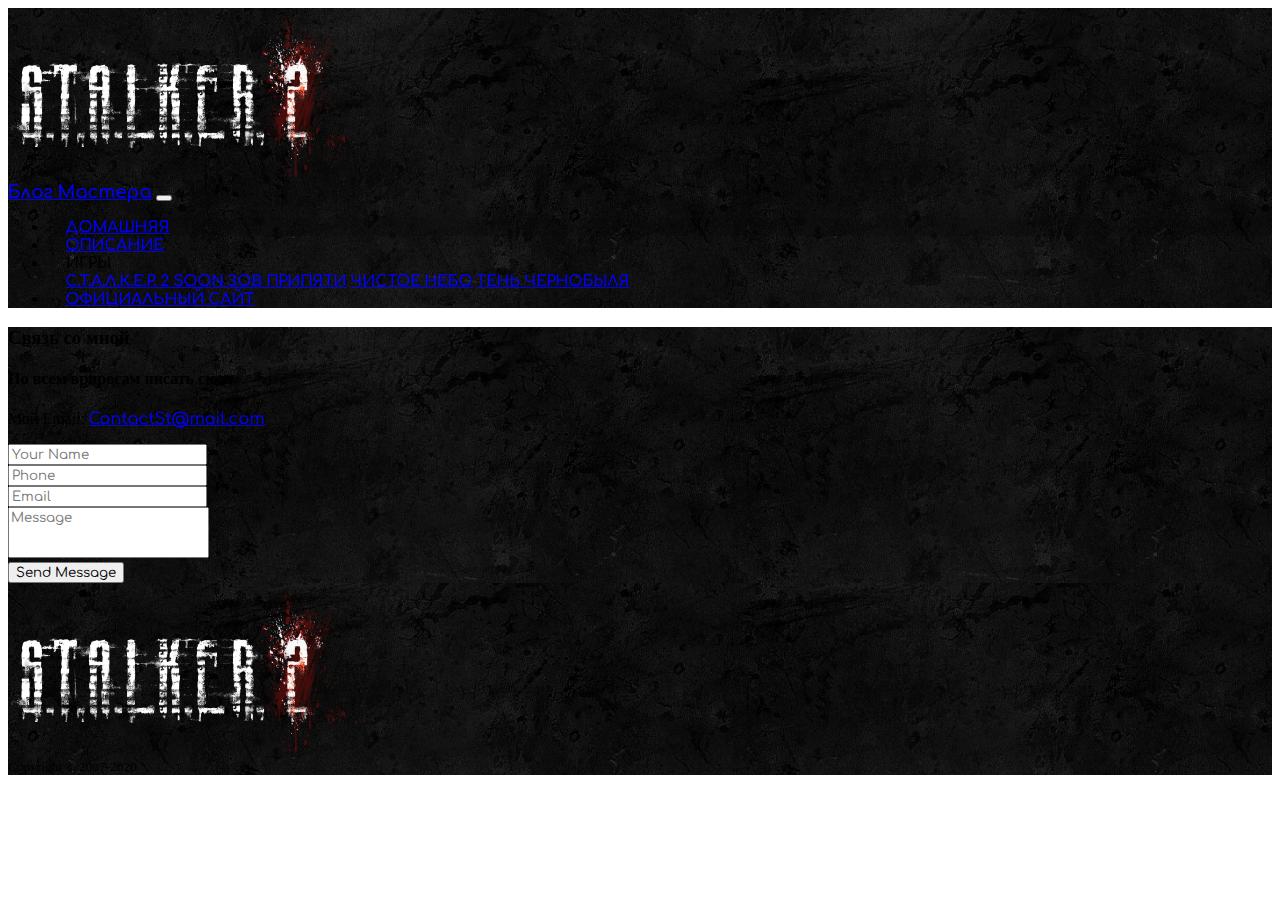
<file: StalkerAbout.html>
<!DOCTYPE html>
<html lang="en">
<head>
  <meta charset="utf-8">
  <title>С.Т.А.Л.К.Е.Р.</title>
  <link rel="stylesheet" href="https://stackpath.bootstrapcdn.com/bootstrap/4.2.1/css/bootstrap.min.css" integrity="sha384-GJzZqFGwb1QTTN6wy59ffF1BuGJpLSa9DkKMp0DgiMDm4iYMj70gZWKYbI706tWS" crossorigin="anonymous">
  <link rel="stylesheet" type="text/css" href="css/style.css">
  <link rel="stylesheet" href="https://use.fontawesome.com/releases/v5.6.3/css/all.css" integrity="sha384-UHRtZLI+pbxtHCWp1t77Bi1L4ZtiqrqD80Kn4Z8NTSRyMA2Fd33n5dQ8lWUE00s/" crossorigin="anonymous">
</head>

<body>

  <!-- HEADER -->
  <header>
    <div class="shadow-sm rounded">
      <img class="d-block mx-auto" src="img\S.T.A.L.K.E.R. лого2.png" width="350" draggable="false" alt="Логотип">
    </div>
    <!-- Navbar -->
       <nav class="navbar navbar-expand-lg navbar-dark">
         <div class="container">
           <a class="navbar-brand mr-5" href="#">Блог Мастера</a>
           <button class="navbar-toggler" type="button" data-toggle="collapse" data-target="#navbarSupportedContent" aria-controls="navbarSupportedContent" ariaexpanded="false" aria-label="Toggle navigation">
             <span class="navbar-toggler-icon"></span>
           </button>
           <!-- menu -->
           <div class="collapse navbar-collapse" id="navbarSupportedContent">
             <ul class="navbar-nav mr-auto">
               <li class="nav-item active">
                 <a class="nav-link" href="Stalker.html"><i class="fas fa-campground"></i>Домашняя<i class="fas fa-campground"></i></a>
               </li>
               <li class="nav-item">
                 <a class="nav-link" href="StalkerAbout.html"><i class="fas fa-user"></i>Описание
                 <i class="fas fa-user"></i></a>
               </li>
               <!-- dropdown menu -->
               <li class="nav-item dropdown">
                 <a class="nav-link dropdown-toggle" data-toggle="dropdown" aria-haspopup="true" aria-expanded="false">
                   <i class="fas fa-gamepad"></i>
                   Игры
                   <i class="fas fa-gamepad"></i>
                 </a>
                 <div class="dropdown-menu" id="custom-dropdown-menu">
                   <a class="dropdown-item" href="#">
                     С.Т.А.Л.К.Е.Р. 2
                     <span class="badge badge-secondary badge-info ml-2">
                       Soon
                     </span>
                   </a>
                   <a class="dropdown-item" href="StalkerCP.html">Зов Припяти</a>
                   <a class="dropdown-item" href="StalkerCS.html">Чистое Небо</a>
                   <a class="dropdown-item" href="StalkerSC.html">Тень Чернобыля</a>

                 </div>
               </li>
               <li class="nav-item">
                 <a class="nav-link" href="https://www.stalker-game.com/"><i class="fas fa-comments"></i>Официальный сайт<i class="fas fa-comments"></i></a>
               </li>
             </ul>
           </div>
           <!-- /menu -->
         </div>
       </nav>
  </header>


  <main class="py-0 mb-0">
   <div class="container">
     <div class="row">

       <div class="col-md-12">
         <!-- Contact Form -->
         <h3 class="display-4">
             Связь со мной
           </h3>
         <div class="mb-1">
           <h4>
             <i class="far fa-envelope"></i>
             По всем врпросам писать сюда
           </h4>
         </div>
         <p class="text-muted">
           Мой Email: <a href="#">ContactSt@mail.com</a>
         </p>

         <!-- Input -->
         <form>
           <div class="row">
             <!-- Name -->
             <div class="col-md-6 pb-3">
               <input type="text" class="form-control input" name="name" data-form-field="Name" placeholder="Your Name" required="">
             </div>
             <!-- Phone -->
             <div class="col-md-6 pb-3">
               <input type="text" class="form-control input" name="phone" data-form-field="Phone" placeholder="Phone" required="">
             </div>
             <!-- Email -->
             <div class="col-md-12 pb-3">
               <input type="email" class="form-control input" name="email" data-form-field="Email" placeholder="Email" required="">
             </div>
             <!-- Message -->
             <div class="col-md-12 pb-3">
               <textarea class="form-control input" name="message" rows="3" maxlength="6000" data-form-field="Message" placeholder="Message" style="resize:none"></textarea>
             </div>
             <div class="input-group-btn col-md-12">
               <button type="submit" class="btn btn-outline-dark btn-form display-4">Send Message</button>
             </div>
           </div>
         </form>
       </div>
       <!-- /col-md-6 -->

     </div>
     <!-- /row -->
   </div>
   <!-- /container -->
 </main>


  <!-- FOOTER -->
  <footer class="border-top">
    <div class="container">
      <!-- Logo - Posts - Nav -->
      <div class="row py-3 ">
        <!-- Logo -->
    <div class="col-md-12">
      <img class="d-block mx-auto" src="img\S.T.A.L.K.E.R. лого2.png" width="350" draggable="false" alt="Логотип">
    </div>

      </div>
      <!-- /row -->

      <!-- Copyright -->
      <div class="row py-3 d-flex justify-content-center  border-top">
        <small class="d-block text-light">Copyright &copy; 2007-2020</small>
      </div>

    </div>
    <!-- /container -->
  </footer>
 <script src="https://code.jquery.com/jquery-3.3.1.slim.min.js" integrity="sha384-q8i/X+965DzO0rT7abK41JStQIAqVgRVzpbzo5smXKp4YfRvH+8abtTE1Pi6jizo" crossorigin="anonymous"></script>
 <script src="https://cdnjs.cloudflare.com/ajax/libs/popper.js/1.14.6/umd/popper.min.js" integrity="sha384-wHAiFfRlMFy6i5SRaxvfOCifBUQy1xHdJ/yoi7FRNXMRBu5WHdZYu1hA6ZOblgut" crossorigin="anonymous"></script>
 <script src="https://stackpath.bootstrapcdn.com/bootstrap/4.2.1/js/bootstrap.min.js" integrity="sha384-B0UglyR+jN6CkvvICOB2joaf5I4l3gm9GU6Hc1og6Ls7i6U/mkkaduKaBhlAXv9k" crossorigin="anonymous"></script>
</body>

</html>
<script type="text/javascript">
 $(function () {
  $('[data-toggle="tooltip"]').tooltip()
 })
 $(function () {
   $('[data-toggle="popover"]').popover()
 })
</script>
</file>
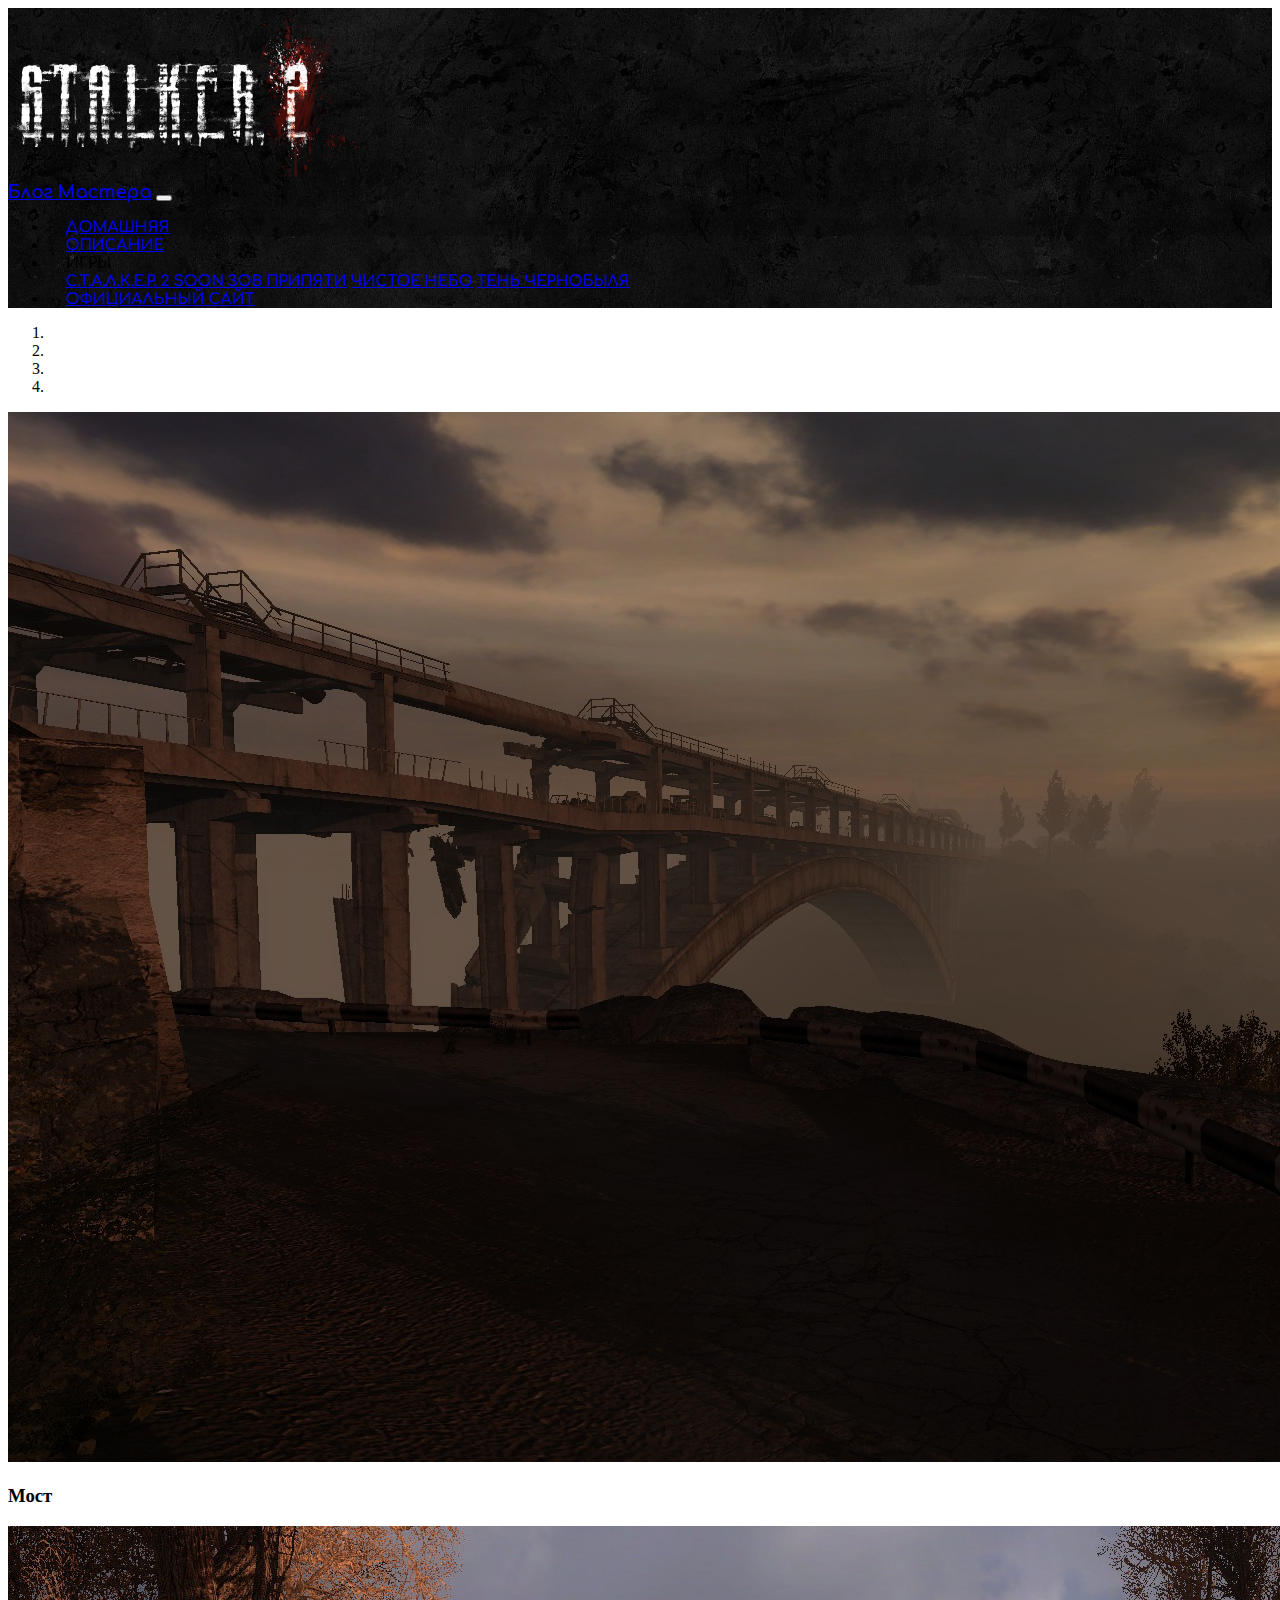
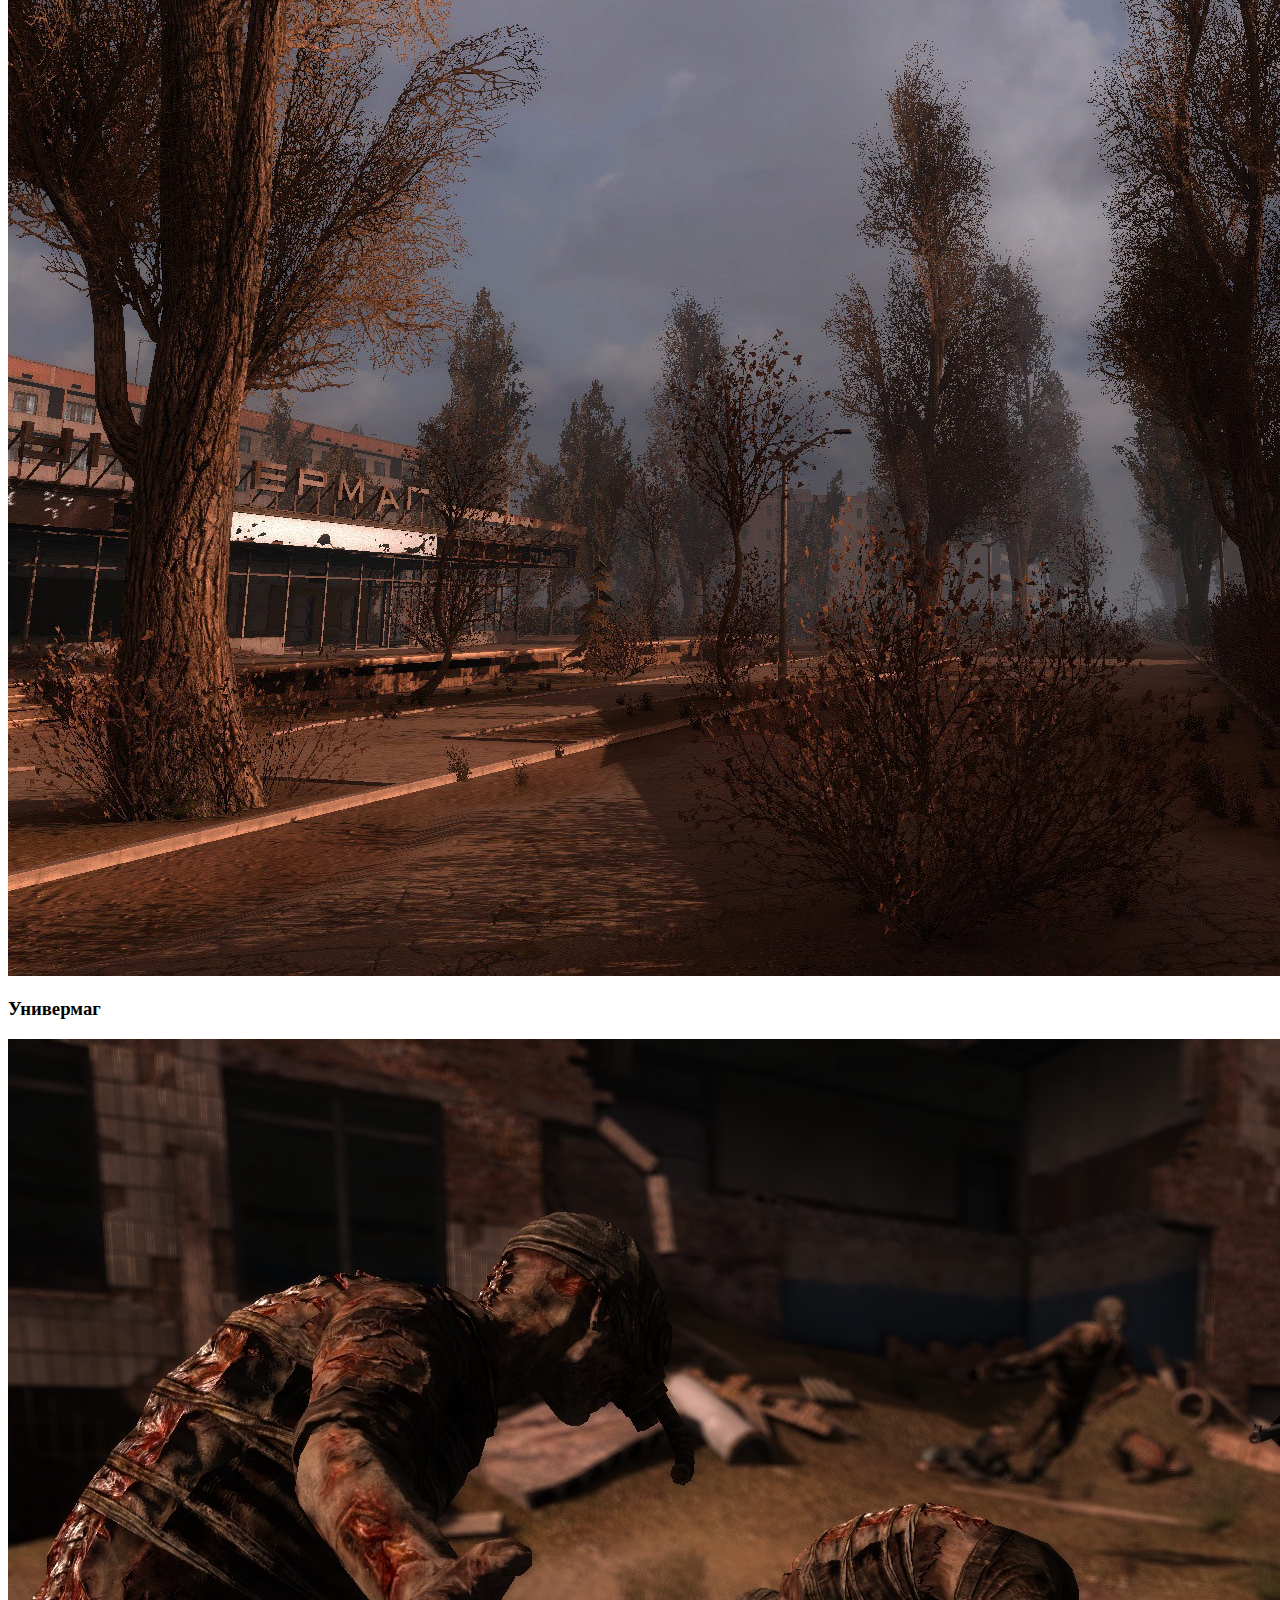
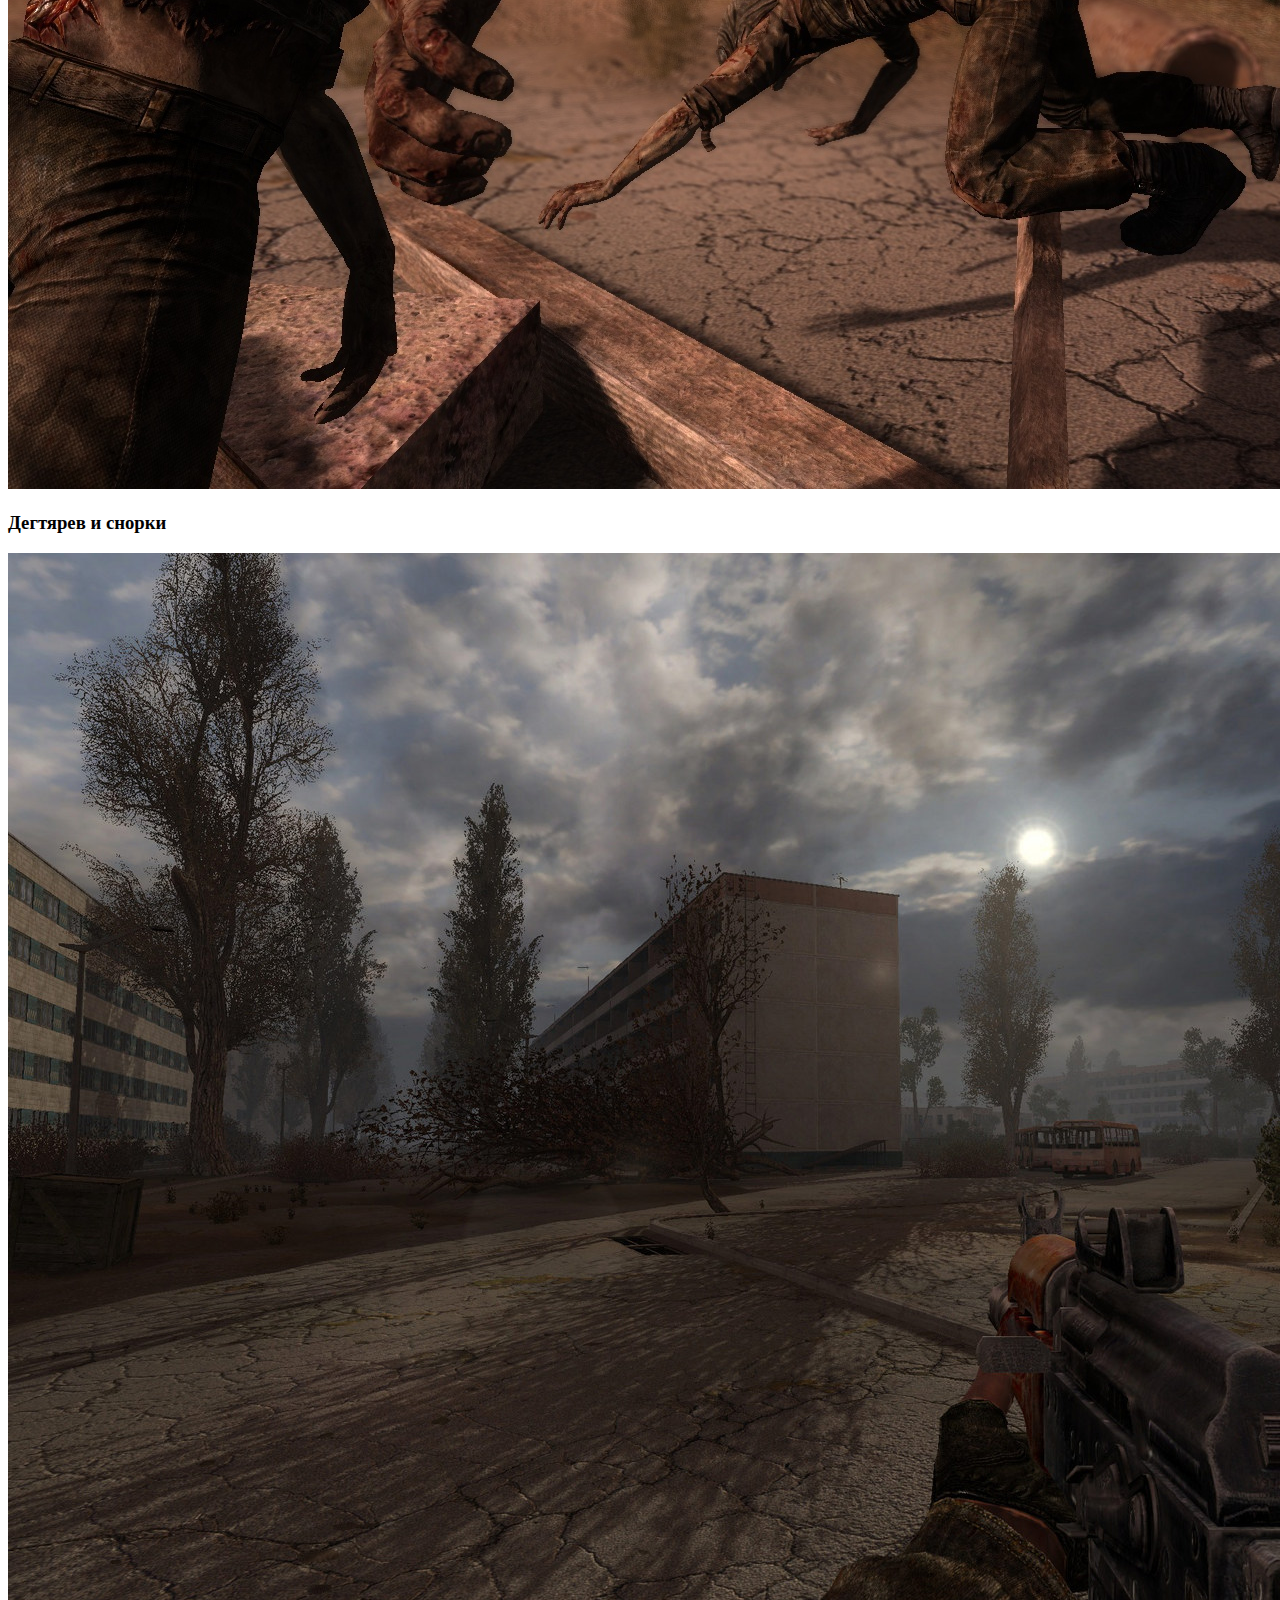
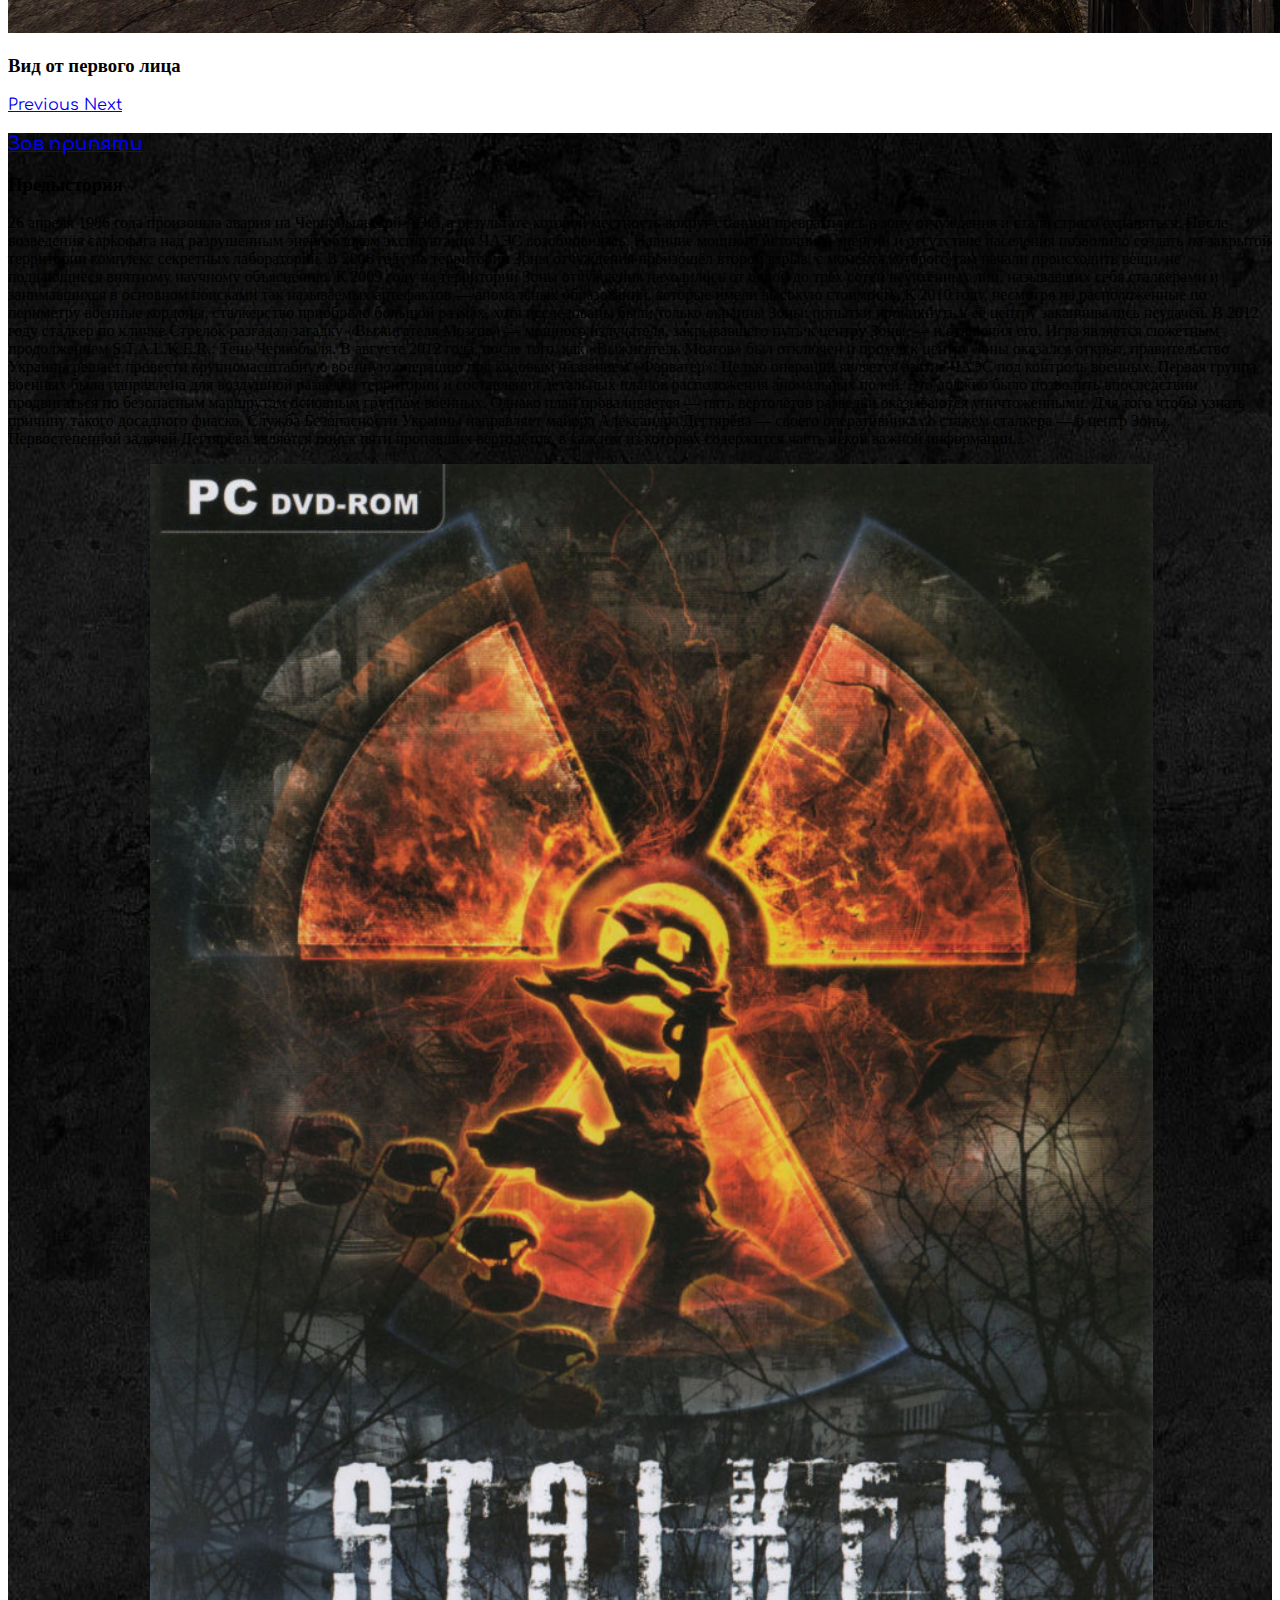
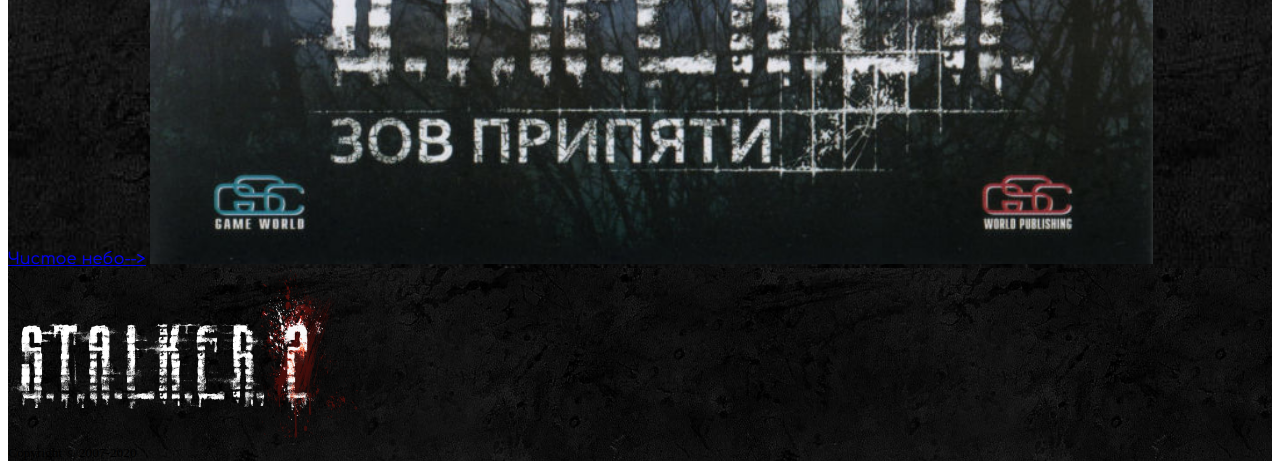
<file: StalkerCP.html>
<!DOCTYPE html>
<html lang="en">
<head>
  <meta charset="utf-8">
  <title>С.Т.А.Л.К.Е.Р.</title>
  <link rel="stylesheet" href="https://stackpath.bootstrapcdn.com/bootstrap/4.2.1/css/bootstrap.min.css" integrity="sha384-GJzZqFGwb1QTTN6wy59ffF1BuGJpLSa9DkKMp0DgiMDm4iYMj70gZWKYbI706tWS" crossorigin="anonymous">
  <link rel="stylesheet" type="text/css" href="css/style.css">
  <link rel="stylesheet" href="https://use.fontawesome.com/releases/v5.6.3/css/all.css" integrity="sha384-UHRtZLI+pbxtHCWp1t77Bi1L4ZtiqrqD80Kn4Z8NTSRyMA2Fd33n5dQ8lWUE00s/" crossorigin="anonymous">
</head>

<body>

  <!-- HEADER -->
  <header>
    <div class="shadow-sm rounded">
      <img class="d-block mx-auto" src="img\S.T.A.L.K.E.R. лого2.png" width="350" draggable="false" alt="Логотип">
    </div>
    <!-- Navbar -->
       <nav class="navbar navbar-expand-lg navbar-dark">
         <div class="container">
           <a class="navbar-brand mr-5" href="#">Блог Мастера</a>
           <button class="navbar-toggler" type="button" data-toggle="collapse" data-target="#navbarSupportedContent" aria-controls="navbarSupportedContent" ariaexpanded="false" aria-label="Toggle navigation">
             <span class="navbar-toggler-icon"></span>
           </button>
           <!-- menu -->
           <div class="collapse navbar-collapse" id="navbarSupportedContent">
             <ul class="navbar-nav mr-auto">
               <li class="nav-item active">
                 <a class="nav-link" href="Stalker.html"><i class="fas fa-campground"></i>Домашняя<i class="fas fa-campground"></i></a>
               </li>
               <li class="nav-item">
                 <a class="nav-link" href="StalkerAbout.html"><i class="fas fa-user"></i>Описание
                 <i class="fas fa-user"></i></a>
               </li>
               <!-- dropdown menu -->
               <li class="nav-item dropdown">
                 <a class="nav-link dropdown-toggle" data-toggle="dropdown" aria-haspopup="true" aria-expanded="false">
                   <i class="fas fa-gamepad"></i>
                   Игры
                   <i class="fas fa-gamepad"></i>
                 </a>
                 <div class="dropdown-menu" id="custom-dropdown-menu">
                   <a class="dropdown-item" href="#">
                     С.Т.А.Л.К.Е.Р. 2
                     <span class="badge badge-secondary badge-info ml-2">
                       Soon
                     </span>
                   </a>
                   <a class="dropdown-item" href="StalkerCP.html">Зов Припяти</a>
                   <a class="dropdown-item" href="StalkerCS.html">Чистое Небо</a>
                   <a class="dropdown-item" href="StalkerSC.html">Тень Чернобыля</a>

                 </div>
               </li>
               <li class="nav-item">
                 <a class="nav-link" href="https://www.stalker-game.com/"><i class="fas fa-comments"></i>Официальный сайт<i class="fas fa-comments"></i></a>
               </li>
             </ul>
           </div>
           <!-- /menu -->
         </div>
       </nav>
  </header>
  <!-- Carousel -->
  <div id="carouselExampleIndicators" class="carousel slide" data-ride="carousel">
  <!-- Сarousel Indicators -->
      <ol class="carousel-indicators">
        <li data-target="#carouselExampleIndicators" data-slide-to="0" class="active"></li>
        <li data-target="#carouselExampleIndicators" data-slide-to="1"></li>
        <li data-target="#carouselExampleIndicators" data-slide-to="2"></li>
        <li data-target="#carouselExampleIndicators" data-slide-to="3"></li>
      </ol>


   <!-- Carousel Inner -->
   <div class="carousel-inner" role="listbox">
     <!-- Slide 1 -->
     <div class="carousel-item active">
       <img class="d-block w-100 mh-100" src="img\зп-мост.jpg" alt="Мост">
       <div class="carousel-caption d-none d-md-block">
         <h3>Мост</h3>
       </div>
     </div>
     <!-- Slide 2 -->
     <div class="carousel-item">
       <img class="d-block w-100 mh-100" src="img\зп-универмаг.jpg" alt="Универмаг">
       <div class="carousel-caption d-none d-md-block">
         <h3>Универмаг</h3>
       </div>
     </div>
     <!-- Slide 3 -->
     <div class="carousel-item">
       <img class="d-block w-100 mh-100" src="img\зп-снорки.jpg" alt="Снорки">
       <div class="carousel-caption d-none d-md-block">
         <h3>Дегтярев и снорки</h3>
       </div>
     </div>
     <!-- Slide 4 -->
     <div class="carousel-item">
       <img class="d-block w-100 mh-100" src="img\зп-первое лицо.jpg" alt="Первое лицо">
       <div class="carousel-caption d-none d-md-block">
         <h3>Вид от первого лица</h3>
       </div>
     </div>
   </div>

 </div>

   <!-- Carousel Control -->
   <a class="carousel-control-prev" href="#carouselExampleIndicators" role="button" data-slide="prev">
       <span class="carousel-control-prev-icon" aria-hidden="true"></span>
       <span class="sr-only">Previous</span>
   </a>
   <a class="carousel-control-next" href="#carouselExampleIndicators" role="button" data-slide="next">
       <span class="carousel-control-next-icon" aria-hidden="true"></span>
       <span class="sr-only">Next</span>
   </a>

 </div>

  <!-- MAIN -->
  <main class="pt-3">
    <div class="container">
      <div class="row">

        <!-- POSTS -->
        <div class="col-md-12">
          <div class="card mb-0 h-md-200">

              <h3 class="card-title mb-0"><a href="https://store.steampowered.com/app/41700/STALKER_Call_of_Pripyat/" data-toggle="tooltip" title="" data-original-title="Новейшая часть выпущенная в 2009 году, кардинально изменившая и улучшившая механики предыдущей части...">
                Зов припяти
              </a></h3>
              <h3 class="card-title mb-0">Предыстория</h3>
              <p class="card-text mb-auto">

                26 апреля 1986 года произошла авария на Чернобыльской АЭС, в результате которой местность вокруг станции превратилась в зону отчуждения и стала строго охраняться. После возведения саркофага над разрушенным энергоблоком эксплуатация ЧАЭС возобновилась. Наличие мощного источника энергии и отсутствие населения позволило создать на закрытой территории комплекс секретных лабораторий. В 2006 году на территории Зоны отчуждения произошёл второй взрыв, с момента которого там начали происходить вещи, не поддающиеся внятному научному объяснению. К 2009 году на территории Зоны отчуждения находилось от одной до трёх сотен неучтённых лиц, называвших себя сталкерами и занимавшихся в основном поисками так называемых артефактов — аномальных образований, которые имели высокую стоимость. К 2010 году, несмотря на расположенные по периметру военные кордоны, сталкерство приобрело большой размах, хотя исследованы были только окраины Зоны: попытки проникнуть к её центру заканчивались неудачей. В 2012 году сталкер по кличке Стрелок разгадал загадку «Выжигателя Мозгов» — мощного излучателя, закрывавшего путь к центру Зоны, — и отключил его.
                Игра является сюжетным продолжением S.T.A.L.K.E.R.: Тень Чернобыля. В августе 2012 года, после того, как «Выжигатель Мозгов» был отключен и проход к центру Зоны оказался открыт, правительство Украины решает провести крупномасштабную военную операцию под кодовым названием «Фарватер». Целью операции является взятие ЧАЭС под контроль военных. Первая группа военных была направлена для воздушной разведки территории и составления детальных планов расположения аномальных полей. Это должно было позволить впоследствии продвигаться по безопасным маршрутам основным группам военных.
                Однако план проваливается — пять вертолётов разведки оказываются уничтоженными. Для того чтобы узнать причину такого досадного фиаско, Служба Безопасности Украины направляет майора Александра Дегтярёва — своего оперативника со стажем сталкера — в центр Зоны. Первостепенной задачей Дегтярёва является поиск пяти пропавших вертолётов, в каждом из которых содержится часть некой важной информации...
              </p>
              <a href="StalkerCS.html" class="btn btn-outline-dark">Чистое небо--></a>
              <img class="card-img-center flex-auto d-none d-md-block" height="1400" src="img\Постер-зп.jpg" alt="Постер зп">
            </div>
          </div>
        </div>
        <!-- /col-md-9 -->

      </div>
      <!-- /row -->
    </div>
    <!-- /container -->
  </main>

  <!-- FOOTER -->
  <footer class="border-top">
    <div class="container">
      <!-- Logo - Posts - Nav -->
      <div class="row py-3 text-light">
        <!-- Logo -->
    <div class="col-md-12">
      <img class="d-block mx-auto" src="img\S.T.A.L.K.E.R. лого2.png" width="350" draggable="false" alt="Логотип">
    </div>

      </div>
      <!-- /row -->

      <!-- Copyright -->
      <div class="row py-3 d-flex justify-content-center  border-top">
        <small class="d-block text-light">Copyright &copy; 2007-2020</small>
      </div>

    </div>
    <!-- /container -->
  </footer>
 <script src="https://code.jquery.com/jquery-3.3.1.slim.min.js" integrity="sha384-q8i/X+965DzO0rT7abK41JStQIAqVgRVzpbzo5smXKp4YfRvH+8abtTE1Pi6jizo" crossorigin="anonymous"></script>
 <script src="https://cdnjs.cloudflare.com/ajax/libs/popper.js/1.14.6/umd/popper.min.js" integrity="sha384-wHAiFfRlMFy6i5SRaxvfOCifBUQy1xHdJ/yoi7FRNXMRBu5WHdZYu1hA6ZOblgut" crossorigin="anonymous"></script>
 <script src="https://stackpath.bootstrapcdn.com/bootstrap/4.2.1/js/bootstrap.min.js" integrity="sha384-B0UglyR+jN6CkvvICOB2joaf5I4l3gm9GU6Hc1og6Ls7i6U/mkkaduKaBhlAXv9k" crossorigin="anonymous"></script>
</body>

</html>
<script type="text/javascript">
 $(function () {
  $('[data-toggle="tooltip"]').tooltip()
 })
 $(function () {
   $('[data-toggle="popover"]').popover()
 })
</script>
</file>
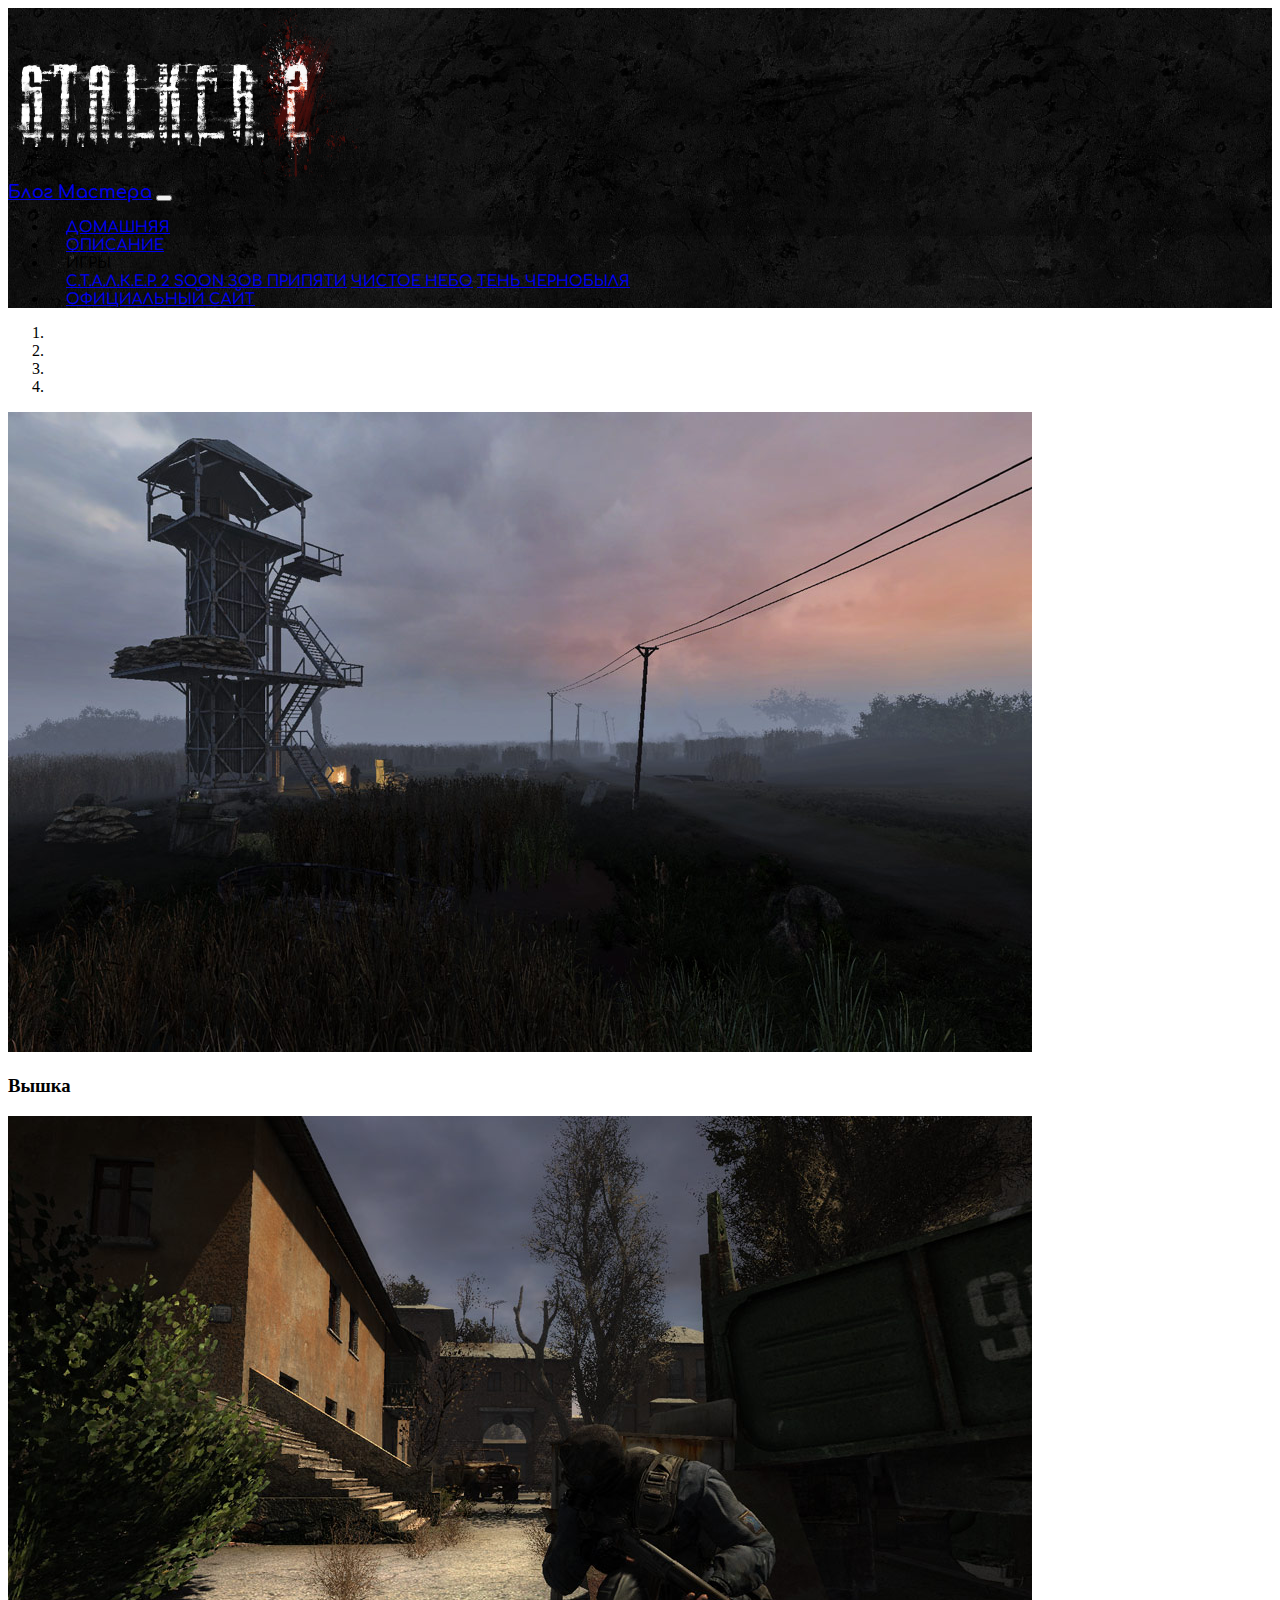
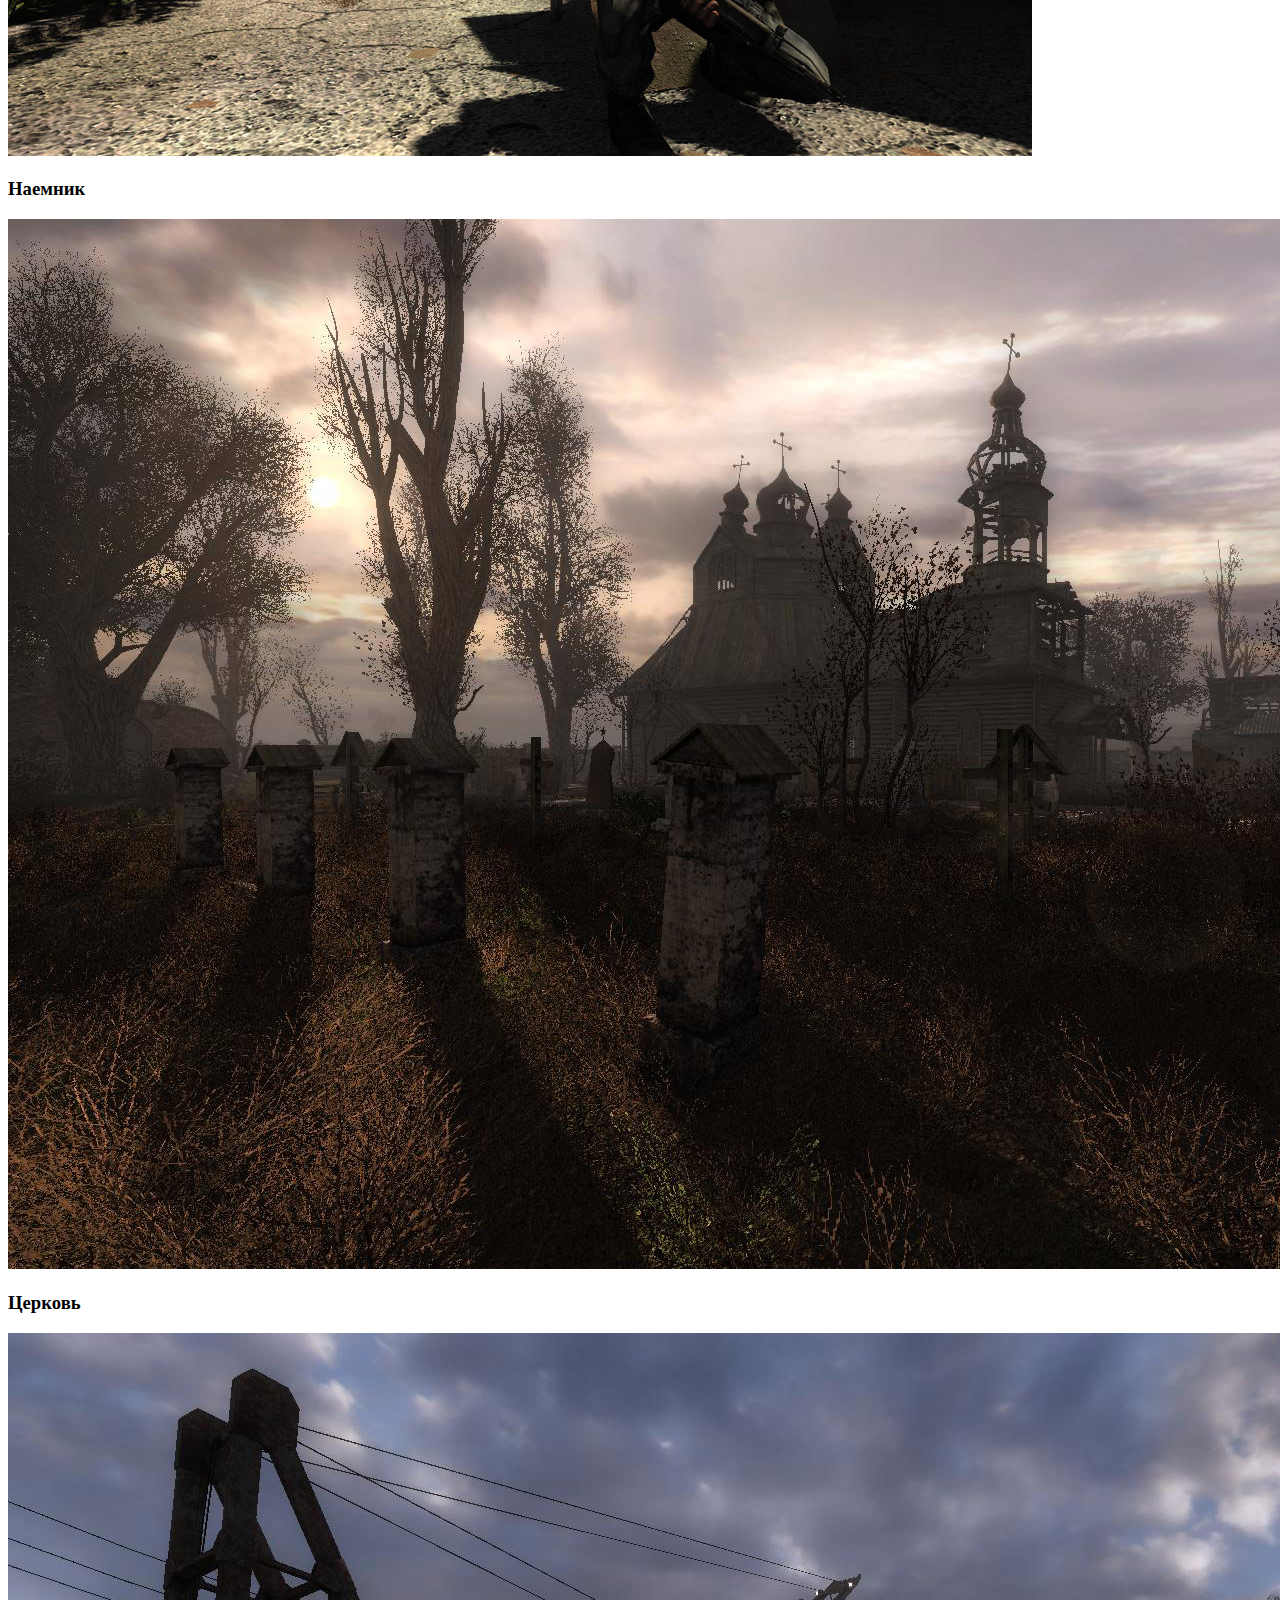
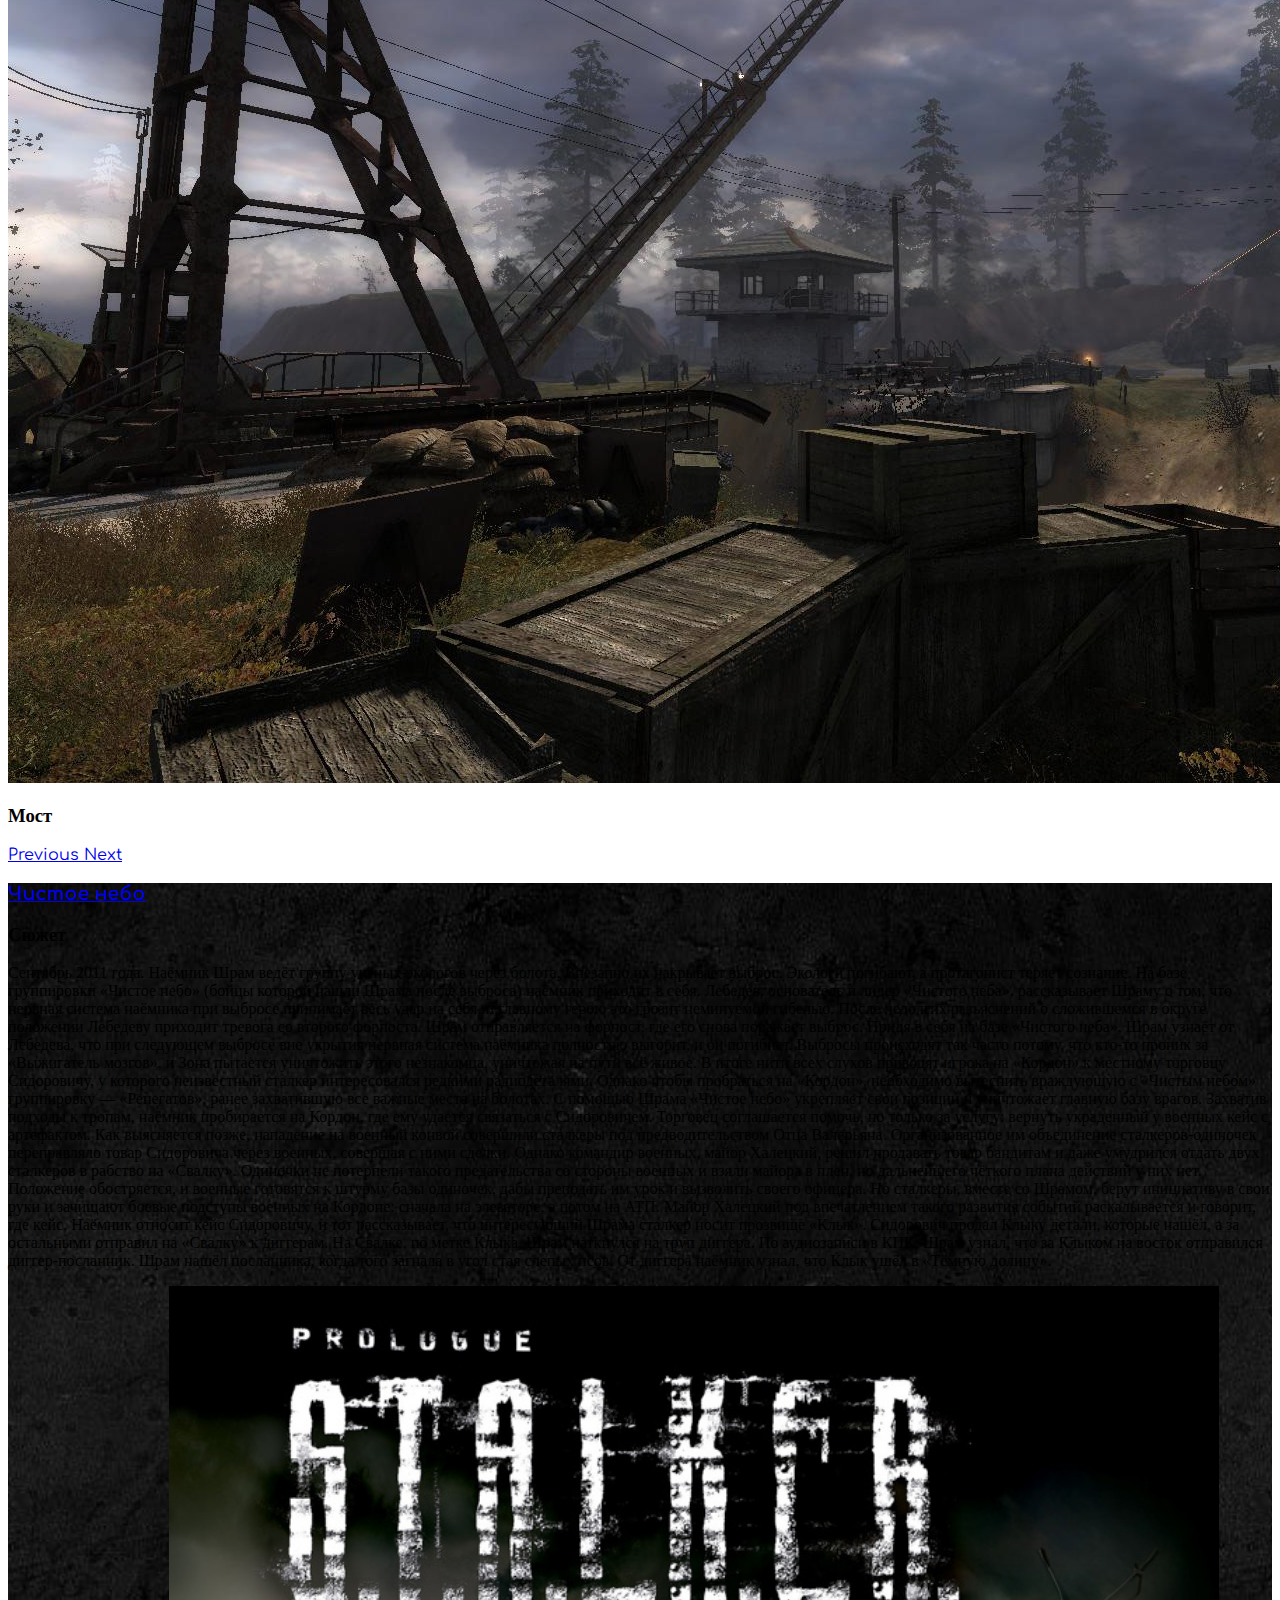
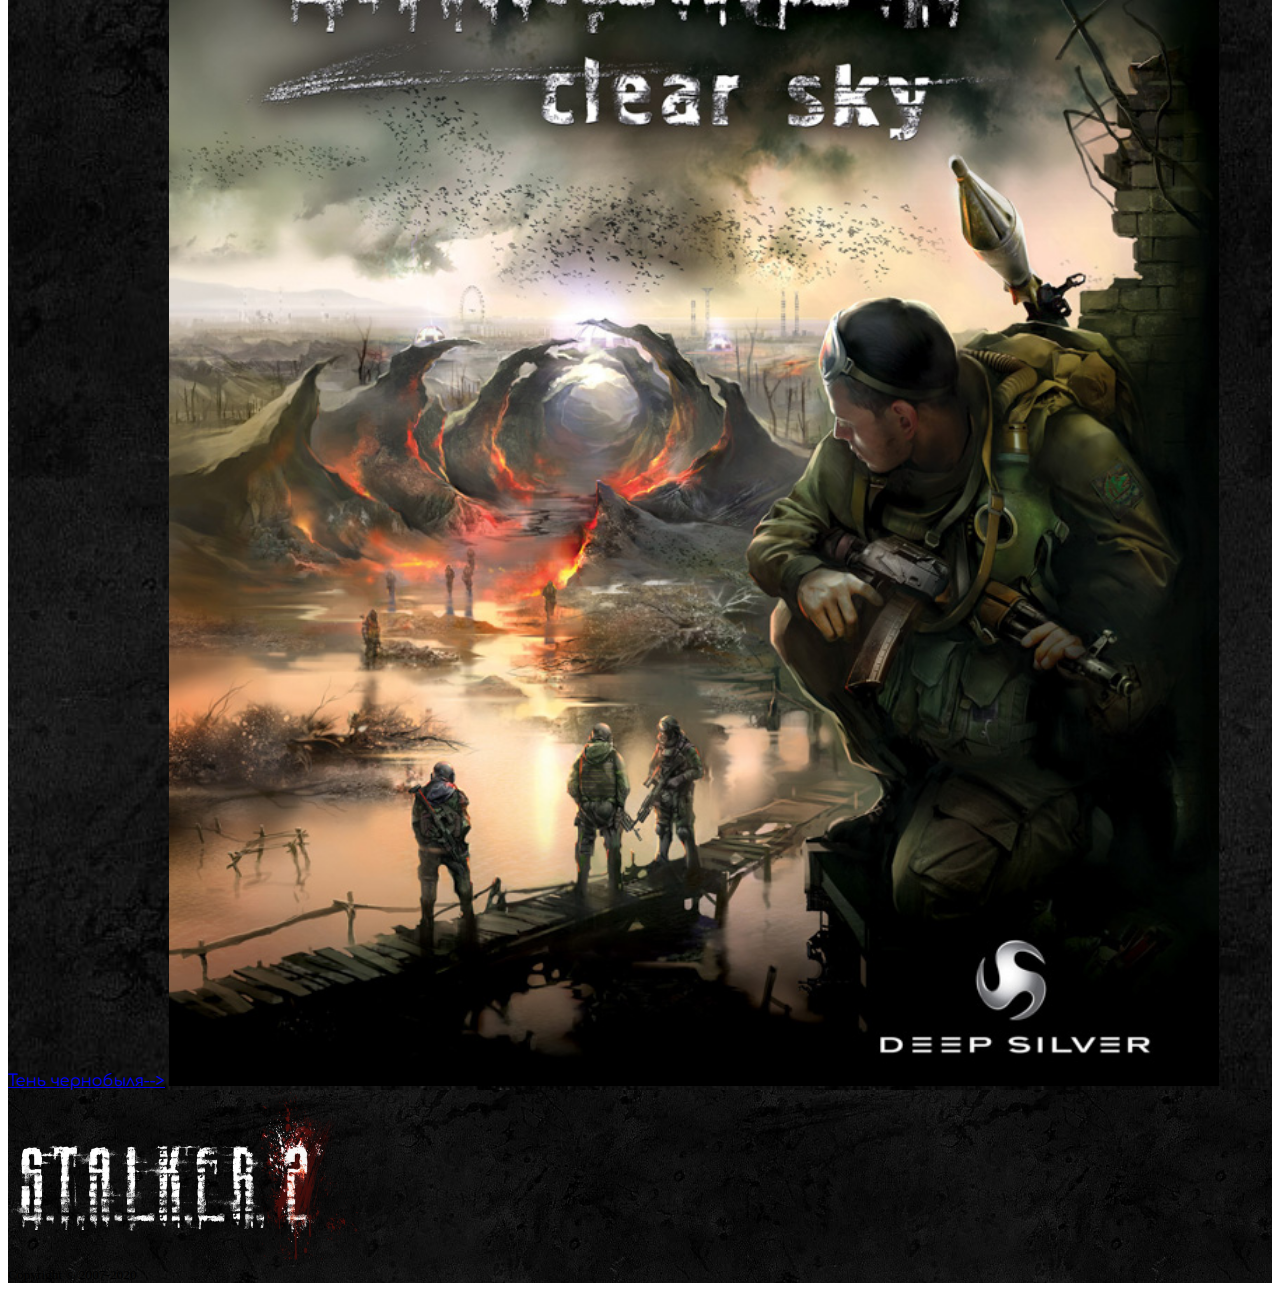
<file: StalkerCS.html>
<!DOCTYPE html>
<html lang="en">
<head>
  <meta charset="utf-8">
  <title>С.Т.А.Л.К.Е.Р.</title>
  <link rel="stylesheet" href="https://stackpath.bootstrapcdn.com/bootstrap/4.2.1/css/bootstrap.min.css" integrity="sha384-GJzZqFGwb1QTTN6wy59ffF1BuGJpLSa9DkKMp0DgiMDm4iYMj70gZWKYbI706tWS" crossorigin="anonymous">
  <link rel="stylesheet" type="text/css" href="css/style.css">
  <link rel="stylesheet" href="https://use.fontawesome.com/releases/v5.6.3/css/all.css" integrity="sha384-UHRtZLI+pbxtHCWp1t77Bi1L4ZtiqrqD80Kn4Z8NTSRyMA2Fd33n5dQ8lWUE00s/" crossorigin="anonymous">
</head>

<body>

  <!-- HEADER -->
  <header>
    <div class="shadow-sm rounded">
      <img class="d-block mx-auto" src="img\S.T.A.L.K.E.R. лого2.png" width="350" draggable="false" alt="Логотип">
    </div>
    <!-- Navbar -->
       <nav class="navbar navbar-expand-lg navbar-dark">
         <div class="container">
           <a class="navbar-brand mr-5" href="#">Блог Мастера</a>
           <button class="navbar-toggler" type="button" data-toggle="collapse" data-target="#navbarSupportedContent" aria-controls="navbarSupportedContent" ariaexpanded="false" aria-label="Toggle navigation">
             <span class="navbar-toggler-icon"></span>
           </button>
           <!-- menu -->
           <div class="collapse navbar-collapse" id="navbarSupportedContent">
             <ul class="navbar-nav mr-auto">
               <li class="nav-item active">
                 <a class="nav-link" href="Stalker.html"><i class="fas fa-campground"></i>Домашняя<i class="fas fa-campground"></i></a>
               </li>
               <li class="nav-item">
                 <a class="nav-link" href="StalkerAbout.html"><i class="fas fa-user"></i>Описание
                 <i class="fas fa-user"></i></a>
               </li>
               <!-- dropdown menu -->
               <li class="nav-item dropdown">
                 <a class="nav-link dropdown-toggle" data-toggle="dropdown" aria-haspopup="true" aria-expanded="false">
                   <i class="fas fa-gamepad"></i>
                   Игры
                   <i class="fas fa-gamepad"></i>
                 </a>
                 <div class="dropdown-menu" id="custom-dropdown-menu">
                   <a class="dropdown-item" href="#">
                     С.Т.А.Л.К.Е.Р. 2
                     <span class="badge badge-secondary badge-info ml-2">
                       Soon
                     </span>
                   </a>
                   <a class="dropdown-item" href="StalkerCP.html">Зов Припяти</a>
                   <a class="dropdown-item" href="StalkerCS.html">Чистое Небо</a>
                   <a class="dropdown-item" href="StalkerSC.html">Тень Чернобыля</a>

                 </div>
               </li>
               <li class="nav-item">
                 <a class="nav-link" href="https://www.stalker-game.com/"><i class="fas fa-comments"></i>Официальный сайт<i class="fas fa-comments"></i></a>
               </li>
             </ul>
           </div>
           <!-- /menu -->
         </div>
       </nav>
  </header>
  <!-- Carousel -->
  <div id="carouselExampleIndicators" class="carousel slide" data-ride="carousel">
  <!-- Сarousel Indicators -->
      <ol class="carousel-indicators">
        <li data-target="#carouselExampleIndicators" data-slide-to="0" class="active"></li>
        <li data-target="#carouselExampleIndicators" data-slide-to="1"></li>
        <li data-target="#carouselExampleIndicators" data-slide-to="2"></li>
        <li data-target="#carouselExampleIndicators" data-slide-to="3"></li>
      </ol>


   <!-- Carousel Inner -->
   <div class="carousel-inner" role="listbox">
     <!-- Slide 1 -->
     <div class="carousel-item active">
       <img class="d-block w-100 mh-100" src="img\чн-вышка на болоте.jpg" alt="Вышка">
       <div class="carousel-caption d-none d-md-block">
         <h3>Вышка</h3>
       </div>
     </div>
     <!-- Slide 2 -->
     <div class="carousel-item">
       <img class="d-block w-100 mh-100" src="img\чн-наемник.jpg" alt="Наемник">
       <div class="carousel-caption d-none d-md-block">
         <h3>Наемник</h3>
       </div>
     </div>
     <!-- Slide 3 -->
     <div class="carousel-item">
       <img class="d-block w-100 mh-100" src="img\чн-церковь.jpg" alt="Церковь">
       <div class="carousel-caption d-none d-md-block">
         <h3>Церковь</h3>
       </div>
     </div>
     <!-- Slide 4 -->
     <div class="carousel-item">
       <img class="d-block w-100 mh-100" src="img\чн-мост в припять.jpg" alt="Мост">
       <div class="carousel-caption d-none d-md-block">
         <h3>Мост</h3>
       </div>
     </div>
   </div>

 </div>

   <!-- Carousel Control -->
   <a class="carousel-control-prev" href="#carouselExampleIndicators" role="button" data-slide="prev">
       <span class="carousel-control-prev-icon" aria-hidden="true"></span>
       <span class="sr-only">Previous</span>
   </a>
   <a class="carousel-control-next" href="#carouselExampleIndicators" role="button" data-slide="next">
       <span class="carousel-control-next-icon" aria-hidden="true"></span>
       <span class="sr-only">Next</span>
   </a>

 </div>

  <!-- MAIN -->
  <main class="pt-3">
    <div class="container">
      <div class="row">

        <!-- POSTS -->
        <div class="col-md-12">
          <div class="card mb-0 h-md-200">
            <h3 class="card-title mb-0"><a href="https://store.steampowered.com/app/20510/STALKER_Clear_Sky/" data-toggle="tooltip" title="" data-original-title="ЧН является второй игрой серии, после ТЧ в игру привнесли некоторые изменения...">
              Чистое небо
            </a></h3>
              <h3 class="card-title mb-0">Сюжет</h3>
              <p class="card-text mb-auto">
               Сентябрь 2011 года. Наёмник Шрам ведёт группу учёных-экологов через болота. Внезапно их накрывает выброс. Экологи погибают, а протагонист теряет сознание. На базе группировки «Чистое небо» (бойцы которой нашли Шрама после выброса) наёмник приходит в себя.
               Лебедев, основатель и лидер «Чистого неба», рассказывает Шраму о том, что нервная система наёмника при выбросе принимает весь удар на себя, и главному герою это грозит неминуемой гибелью. После недолгих разъяснений о сложившемся в округе положении Лебедеву приходит тревога со второго форпоста. Шрам отправляется на форпост, где его снова поражает выброс.
               Придя в себя на базе «Чистого неба», Шрам узнаёт от Лебедева, что при следующем выбросе вне укрытия нервная система наёмника полностью выгорит, и он погибнет. Выбросы происходят так часто потому, что кто-то проник за «Выжигатель мозгов», и Зона пытается уничтожить этого незнакомца, уничтожая на пути всё живое.
               В итоге нити всех слухов приводят игрока на «Кордон» к местному торговцу Сидоровичу, у которого неизвестный сталкер интересовался редкими радиодеталями. Однако чтобы пробраться на «Кордон», необходимо вытеснить враждующую с «Чистым небом» группировку — «Ренегатов», ранее захватившую все важные места на болотах.
               C помощью Шрама «Чистое небо» укрепляет свои позиции и уничтожает главную базу врагов. Захватив подходы к тропам, наёмник пробирается на Кордон, где ему удается связаться с Сидоровичем. Торговец соглашается помочь, но только за услугу: вернуть украденный у военных кейс с артефактом. Как выясняется позже, нападение на военный конвой совершили сталкеры под предводительством Отца Валерьяна. Организованное им объединение сталкеров-одиночек переправляло товар Сидоровича через военных, совершая с ними сделки. Однако командир военных, майор Халецкий, решил продавать товар бандитам и даже умудрился отдать двух сталкеров в рабство на «Свалку». Одиночки не потерпели такого предательства со стороны военных и взяли майора в плен, но дальнейшего чёткого плана действий у них нет. Положение обостряется, и военные готовятся к штурму базы одиночек, дабы преподать им урок и вызволить своего офицера. Но сталкеры, вместе со Шрамом, берут инициативу в свои руки и зачищают боевые подступы военных на Кордоне: сначала на элеваторе, а потом на АТП. Майор Халецкий под впечатлением такого развития событий раскалывается и говорит, где кейс. Наёмник относит кейс Сидоровичу, и тот рассказывает, что интересующий Шрама сталкер носит прозвище «Клык». Сидорович продал Клыку детали, которые нашёл, а за остальными отправил на «Свалку» к диггерам.
               На Свалке, по метке Клыка, Шрам наткнулся на труп диггера. По аудиозаписи в КПК, Шрам узнал, что за Клыком на восток отправился диггер-посланник. Шрам нашёл посланника, когда того загнала в угол стая слепых псов. От диггера наёмник узнал, что Клык ушёл в «Тёмную долину».
              </p>
              <a href="StalkerSC.html" class="btn btn-outline-dark">Тень чернобыля--></a>
              <img class="card-img-center flex-auto d-none d-md-block" height="1400" src="img\Постер-чн.jpg" alt="Постер чн">

            </div>
          </div>
        </div>
        <!-- /col-md-9 -->

      </div>
      <!-- /row -->
    </div>
    <!-- /container -->
  </main>

  <!-- FOOTER -->
  <footer class="border-top">
    <div class="container">
      <!-- Logo - Posts - Nav -->
      <div class="row py-3 text-light">
        <!-- Logo -->
    <div class="col-md-12">
      <img class="d-block mx-auto" src="img\S.T.A.L.K.E.R. лого2.png" width="350" draggable="false" alt="Логотип">
    </div>

      </div>
      <!-- /row -->

      <!-- Copyright -->
      <div class="row py-3 d-flex justify-content-center  border-top">
        <small class="d-block text-light">Copyright &copy; 2007-2020</small>
      </div>

    </div>
    <!-- /container -->
  </footer>
 <script src="https://code.jquery.com/jquery-3.3.1.slim.min.js" integrity="sha384-q8i/X+965DzO0rT7abK41JStQIAqVgRVzpbzo5smXKp4YfRvH+8abtTE1Pi6jizo" crossorigin="anonymous"></script>
 <script src="https://cdnjs.cloudflare.com/ajax/libs/popper.js/1.14.6/umd/popper.min.js" integrity="sha384-wHAiFfRlMFy6i5SRaxvfOCifBUQy1xHdJ/yoi7FRNXMRBu5WHdZYu1hA6ZOblgut" crossorigin="anonymous"></script>
 <script src="https://stackpath.bootstrapcdn.com/bootstrap/4.2.1/js/bootstrap.min.js" integrity="sha384-B0UglyR+jN6CkvvICOB2joaf5I4l3gm9GU6Hc1og6Ls7i6U/mkkaduKaBhlAXv9k" crossorigin="anonymous"></script>
</body>

</html>
<script type="text/javascript">
 $(function () {
  $('[data-toggle="tooltip"]').tooltip()
 })
 $(function () {
   $('[data-toggle="popover"]').popover()
 })
</script>
</file>
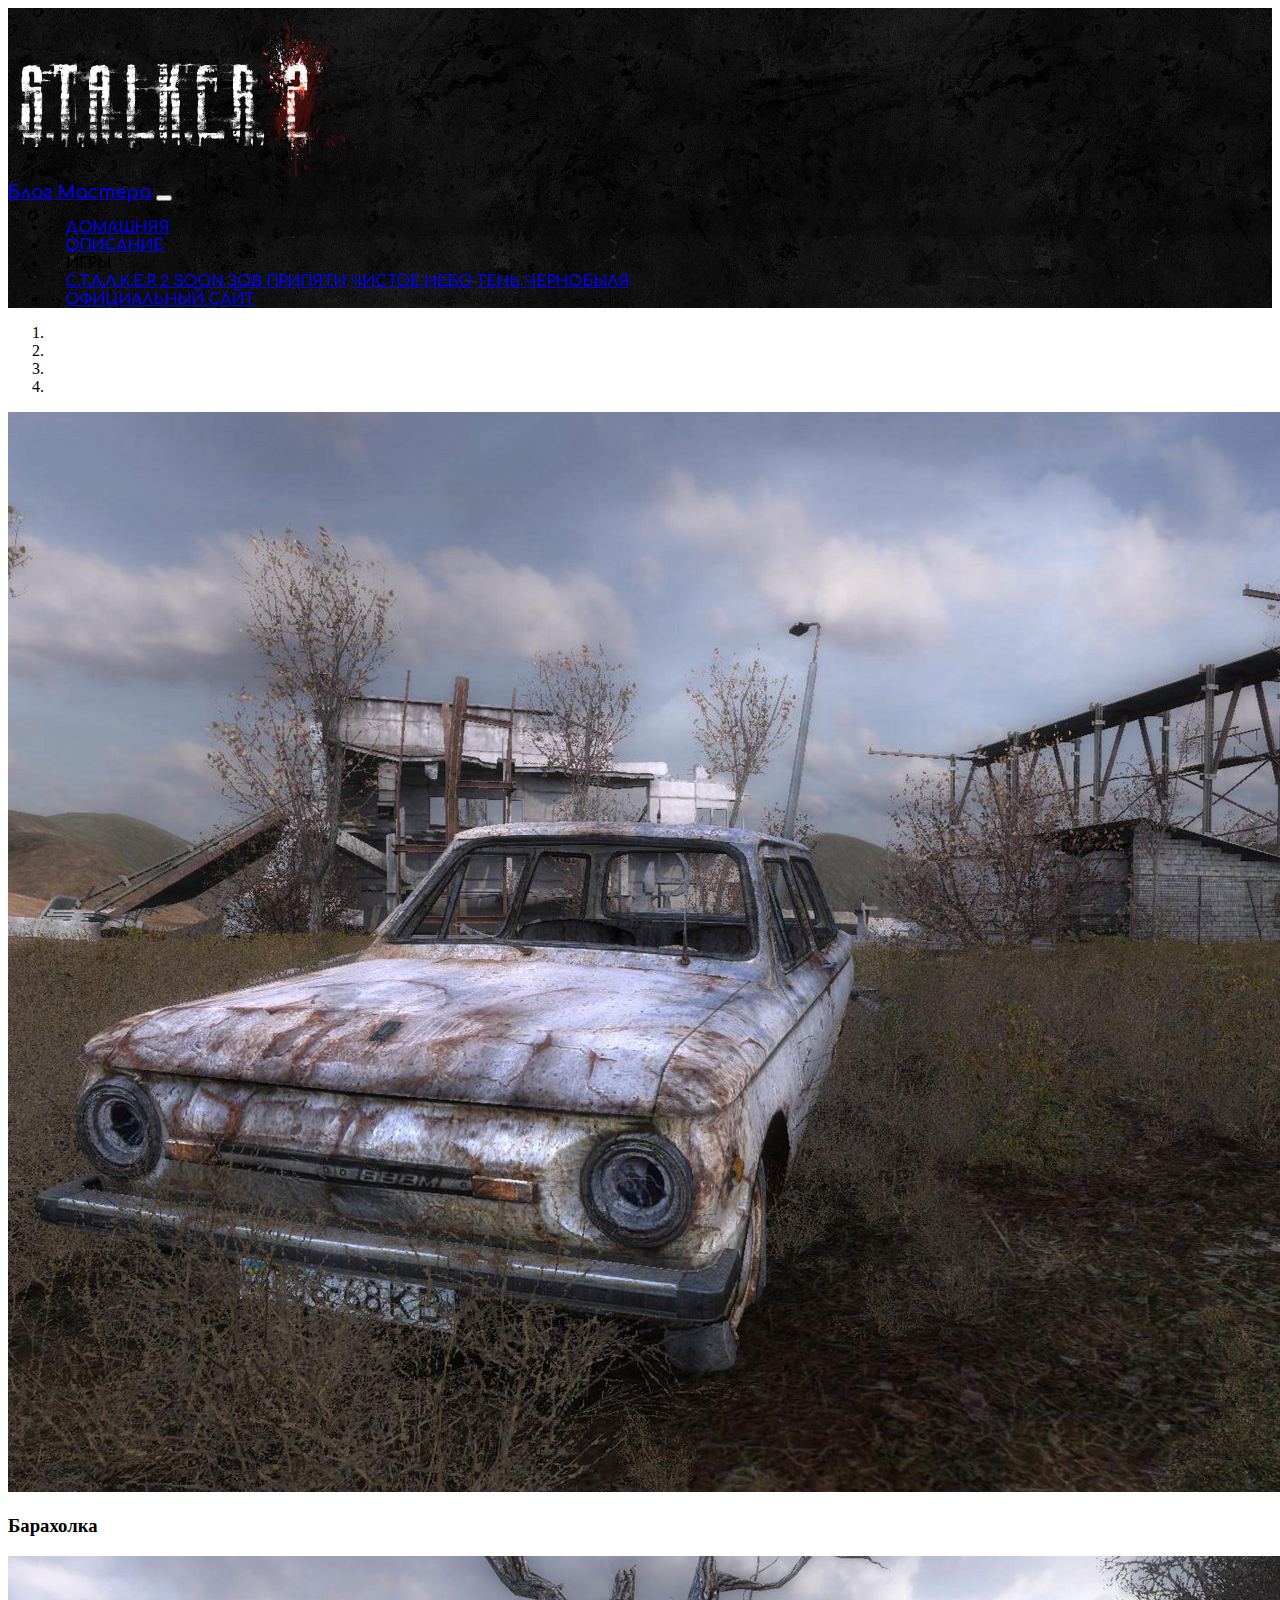
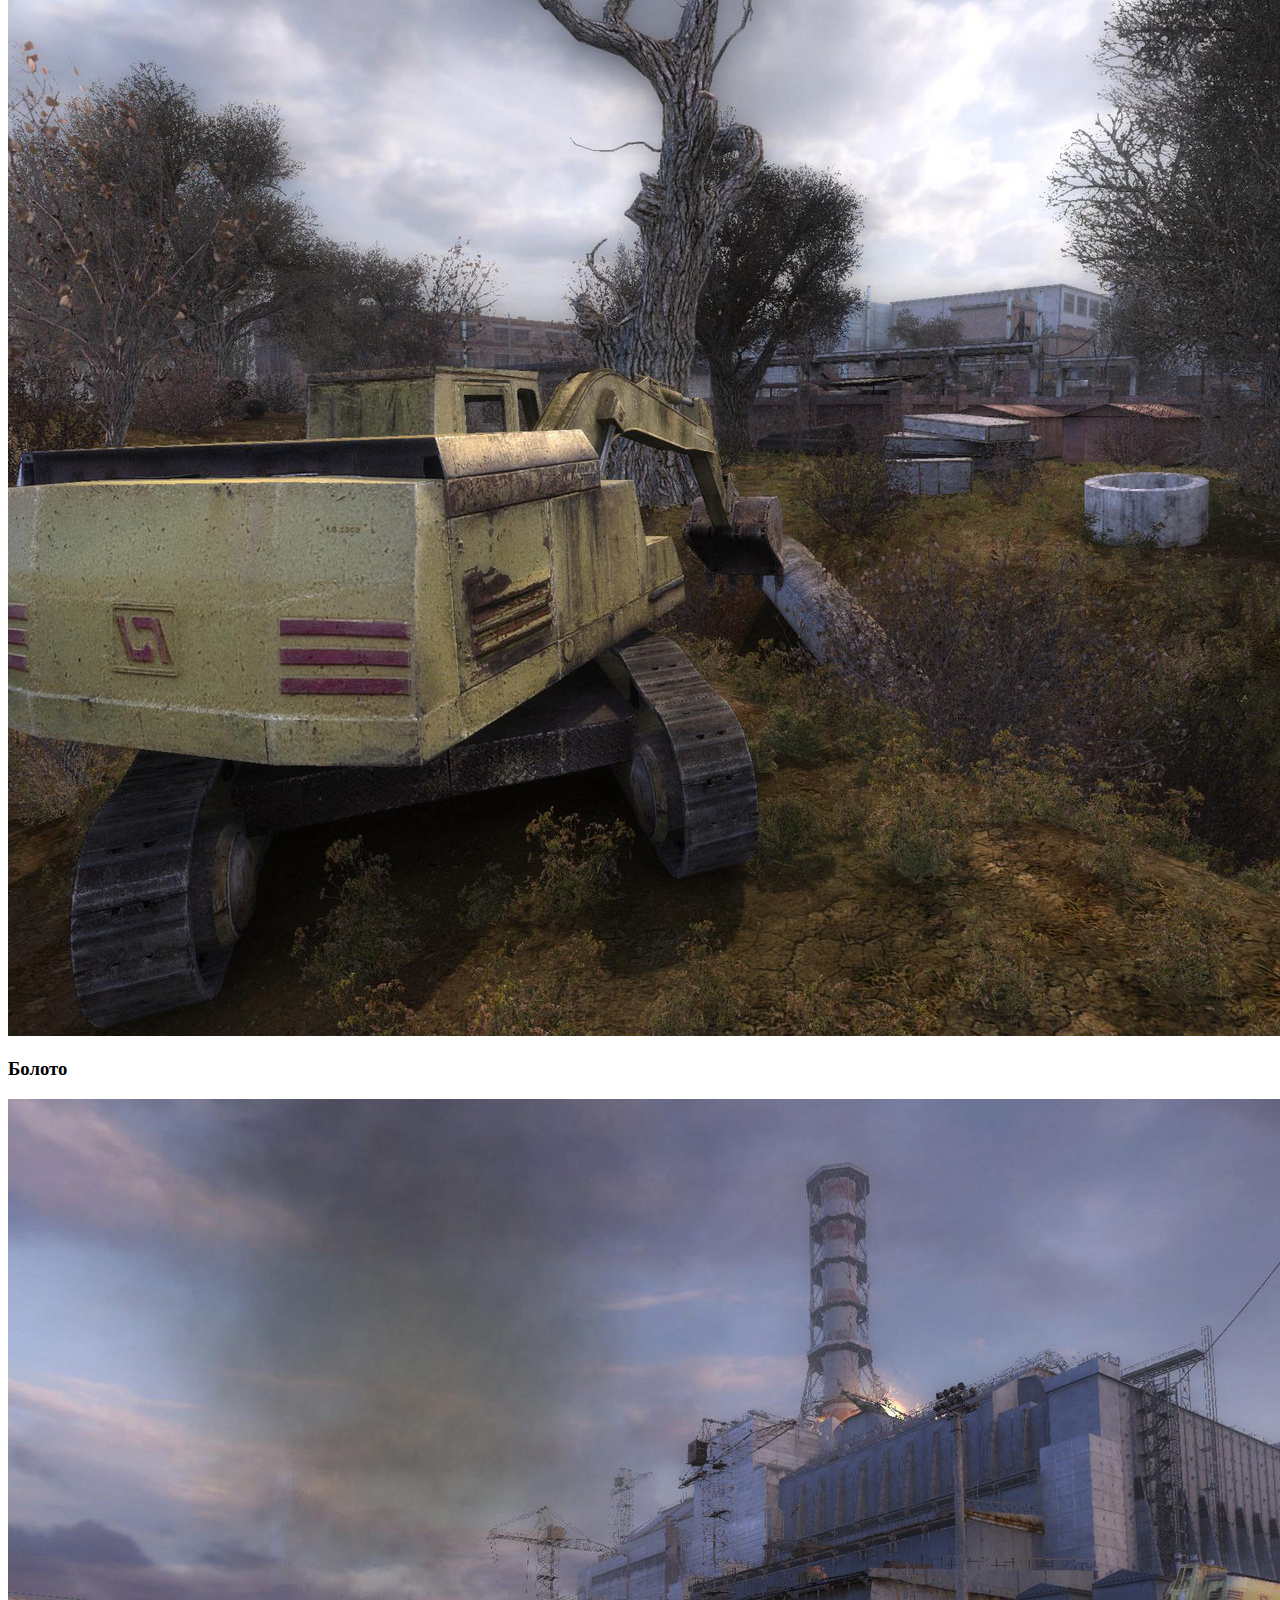
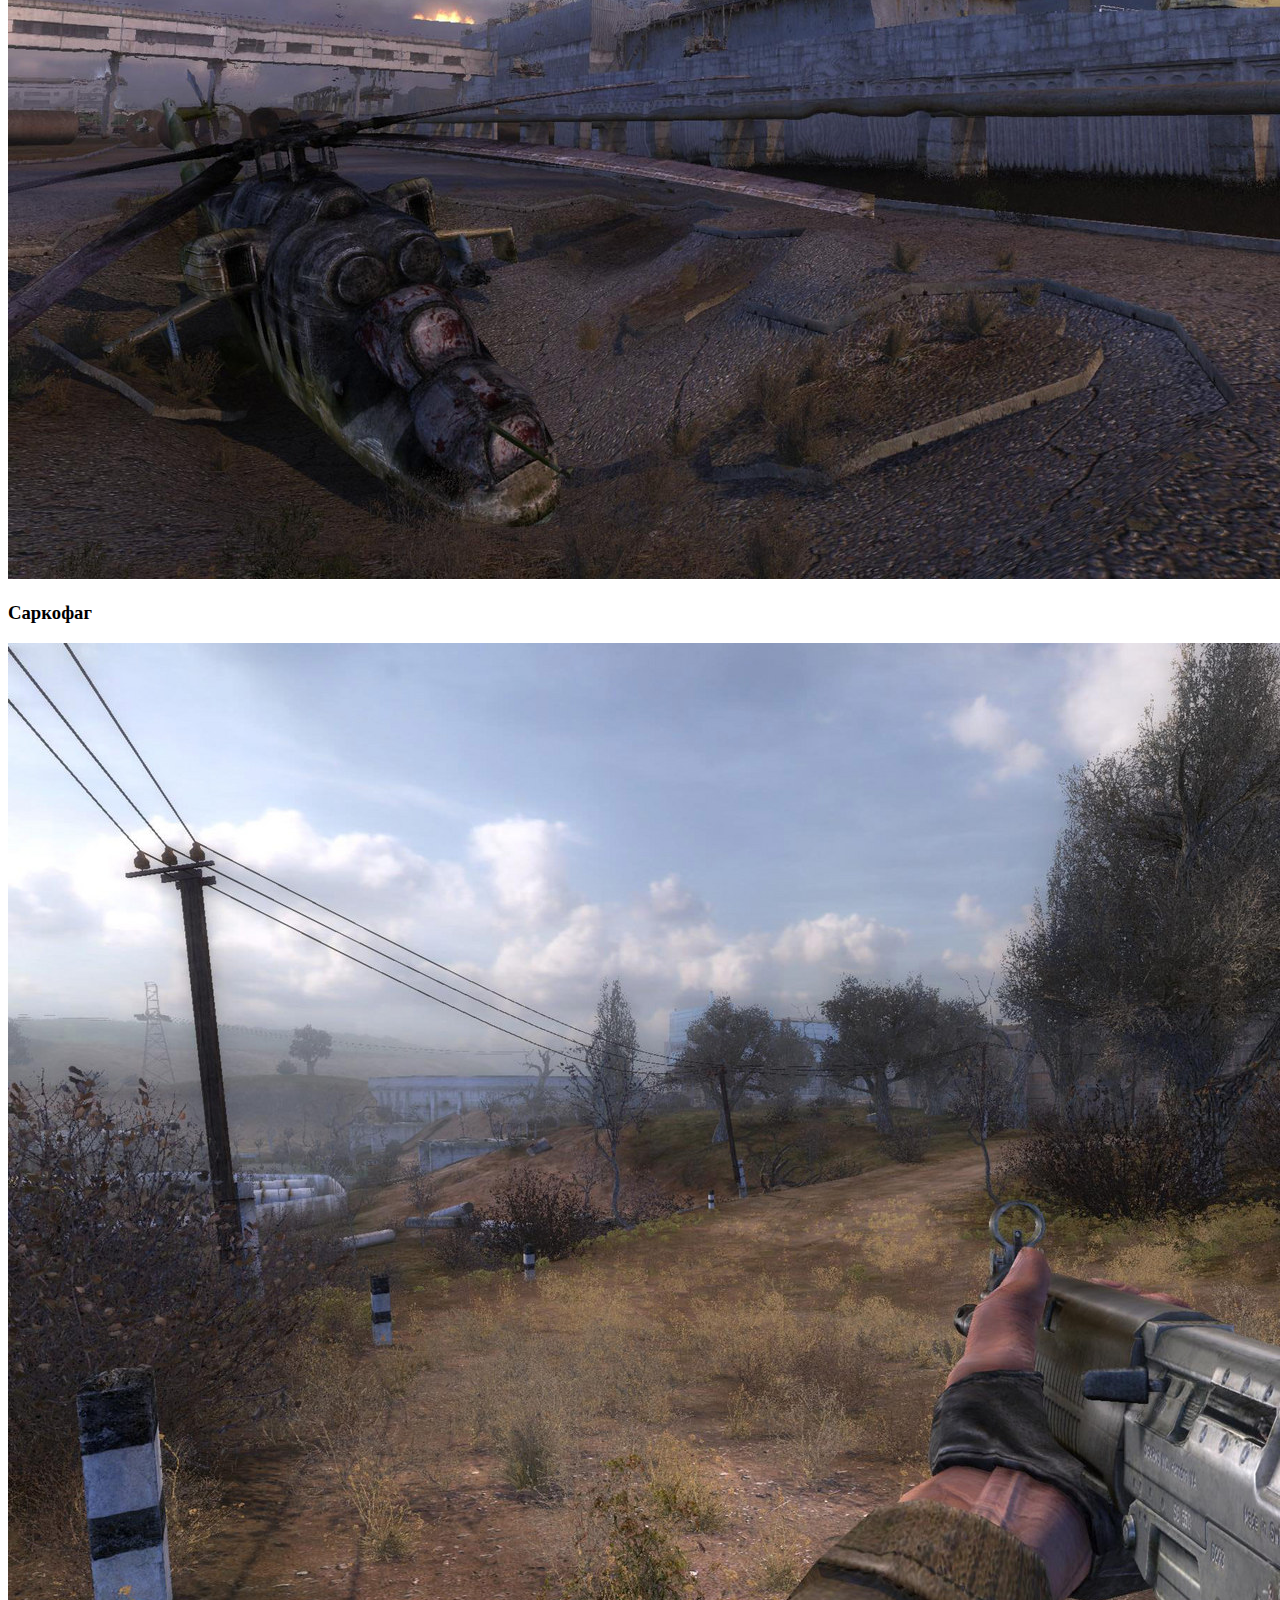
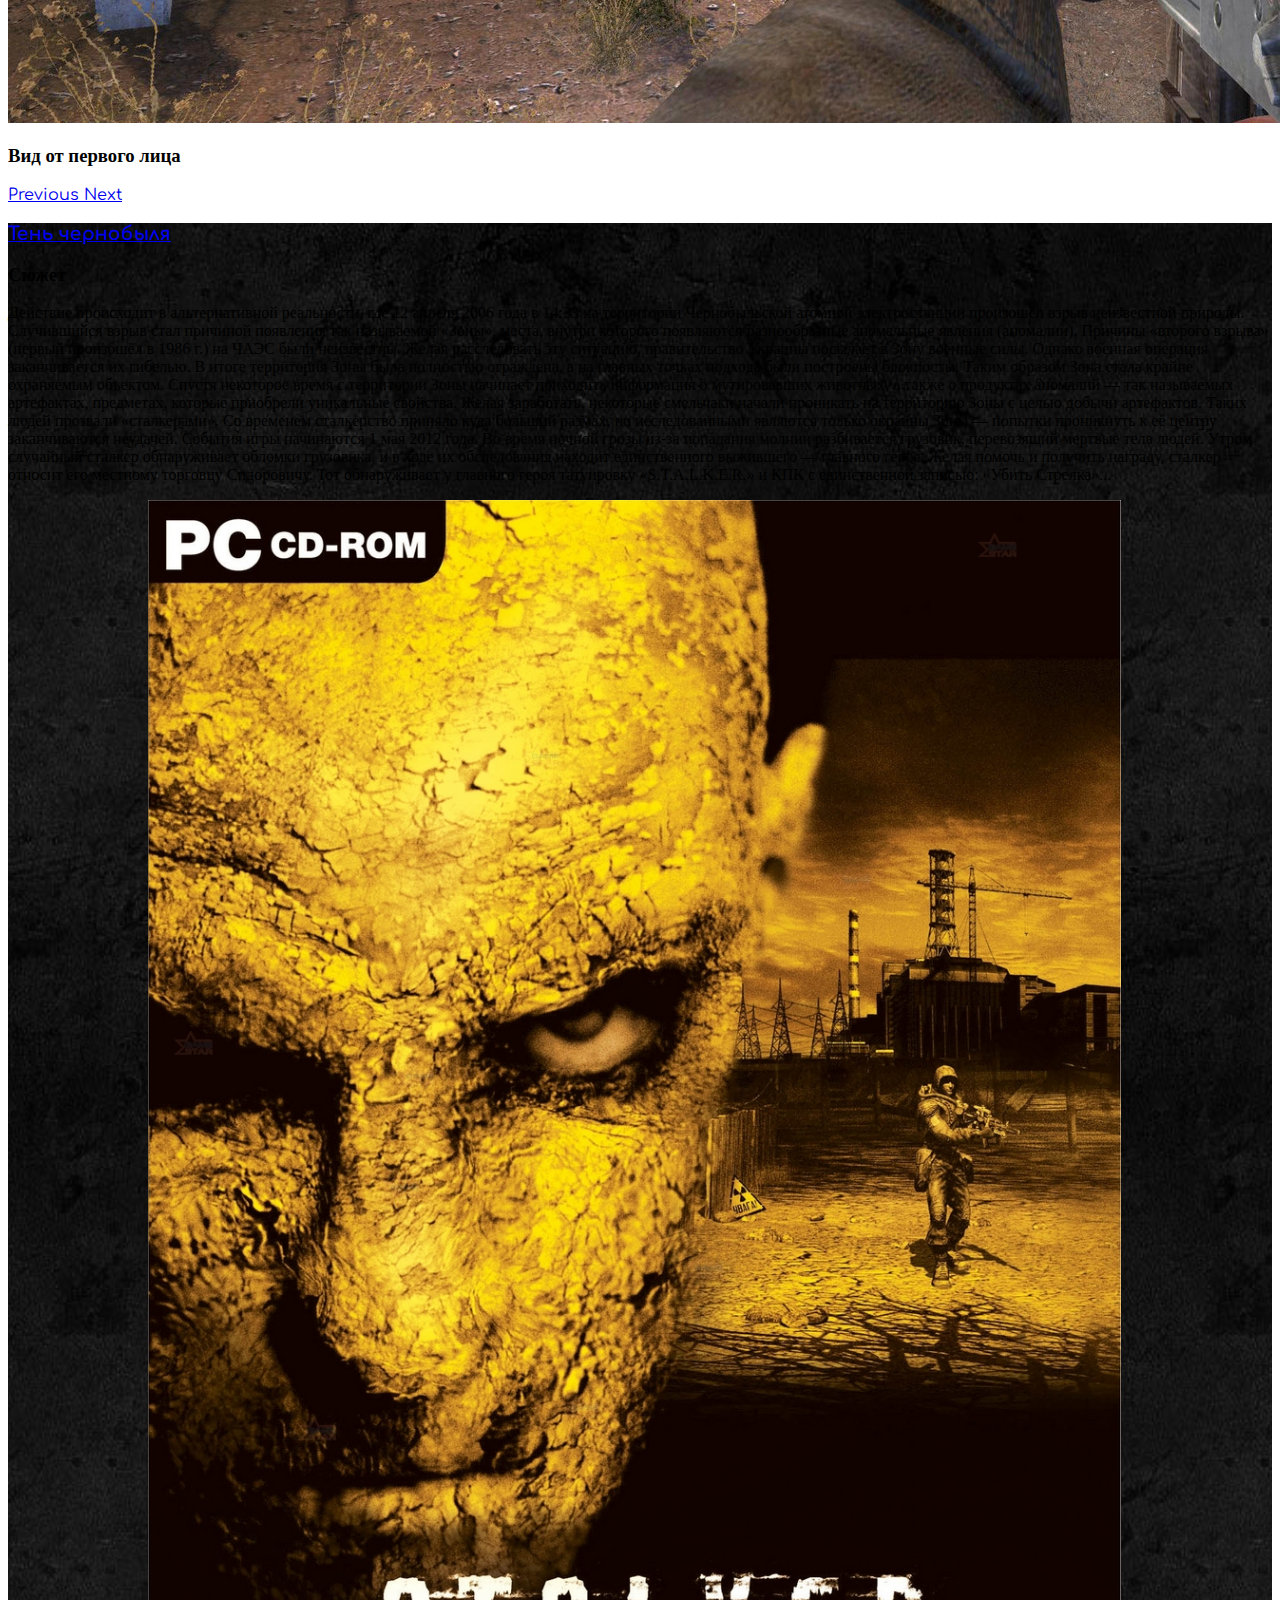
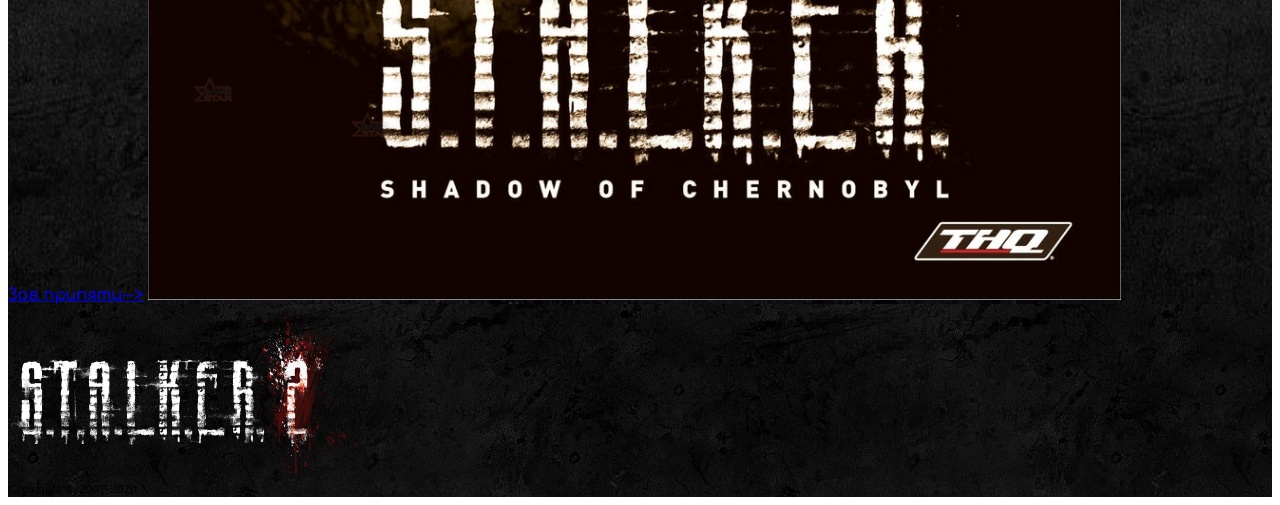
<file: StalkerSC.html>
<!DOCTYPE html>
<html lang="en">
<head>
  <meta charset="utf-8">
  <title>С.Т.А.Л.К.Е.Р.</title>
  <link rel="stylesheet" href="https://stackpath.bootstrapcdn.com/bootstrap/4.2.1/css/bootstrap.min.css" integrity="sha384-GJzZqFGwb1QTTN6wy59ffF1BuGJpLSa9DkKMp0DgiMDm4iYMj70gZWKYbI706tWS" crossorigin="anonymous">
  <link rel="stylesheet" type="text/css" href="css/style.css">
  <link rel="stylesheet" href="https://use.fontawesome.com/releases/v5.6.3/css/all.css" integrity="sha384-UHRtZLI+pbxtHCWp1t77Bi1L4ZtiqrqD80Kn4Z8NTSRyMA2Fd33n5dQ8lWUE00s/" crossorigin="anonymous">
</head>

<body>

  <!-- HEADER -->
  <header>
    <div class="shadow-sm rounded">
      <img class="d-block mx-auto" src="img\S.T.A.L.K.E.R. лого2.png" width="350" draggable="false" alt="Логотип">
    </div>
    <!-- Navbar -->
       <nav class="navbar navbar-expand-lg navbar-dark">
         <div class="container">
           <a class="navbar-brand mr-5" href="#">Блог Мастера</a>
           <button class="navbar-toggler" type="button" data-toggle="collapse" data-target="#navbarSupportedContent" aria-controls="navbarSupportedContent" ariaexpanded="false" aria-label="Toggle navigation">
             <span class="navbar-toggler-icon"></span>
           </button>
           <!-- menu -->
           <div class="collapse navbar-collapse" id="navbarSupportedContent">
             <ul class="navbar-nav mr-auto">
               <li class="nav-item active">
                 <a class="nav-link" href="Stalker.html"><i class="fas fa-campground"></i>Домашняя<i class="fas fa-campground"></i></a>
               </li>
               <li class="nav-item">
                 <a class="nav-link" href="StalkerAbout.html"><i class="fas fa-user"></i>Описание
                 <i class="fas fa-user"></i></a>
               </li>
               <!-- dropdown menu -->
               <li class="nav-item dropdown">
                 <a class="nav-link dropdown-toggle" data-toggle="dropdown" aria-haspopup="true" aria-expanded="false">
                   <i class="fas fa-gamepad"></i>
                   Игры
                   <i class="fas fa-gamepad"></i>
                 </a>
                 <div class="dropdown-menu" id="custom-dropdown-menu">
                   <a class="dropdown-item" href="#">
                     С.Т.А.Л.К.Е.Р. 2
                     <span class="badge badge-secondary badge-info ml-2">
                       Soon
                     </span>
                   </a>
                   <a class="dropdown-item" href="StalkerCP.html">Зов Припяти</a>
                   <a class="dropdown-item" href="StalkerCS.html">Чистое Небо</a>
                   <a class="dropdown-item" href="StalkerSC.html">Тень Чернобыля</a>

                 </div>
               </li>
               <li class="nav-item">
                 <a class="nav-link" href="https://www.stalker-game.com/"><i class="fas fa-comments"></i>Официальный сайт<i class="fas fa-comments"></i></a>
               </li>
             </ul>
           </div>
           <!-- /menu -->
         </div>
       </nav>
  </header>
  <!-- Carousel -->
  <div id="carouselExampleIndicators" class="carousel slide" data-ride="carousel">
  <!-- Сarousel Indicators -->
      <ol class="carousel-indicators">
        <li data-target="#carouselExampleIndicators" data-slide-to="0" class="active"></li>
        <li data-target="#carouselExampleIndicators" data-slide-to="1"></li>
        <li data-target="#carouselExampleIndicators" data-slide-to="2"></li>
        <li data-target="#carouselExampleIndicators" data-slide-to="3"></li>
      </ol>


   <!-- Carousel Inner -->
   <div class="carousel-inner" role="listbox">
     <!-- Slide 1 -->
     <div class="carousel-item active">
       <img class="d-block w-100 mh-100" src="img\тч-барахолка.jpg" alt="Барахолка">
       <div class="carousel-caption d-none d-md-block">
         <h3>Барахолка</h3>
       </div>
     </div>
     <!-- Slide 2 -->
     <div class="carousel-item">
       <img class="d-block w-100 mh-100" src="img\тч-болото.jpg" alt="Болото">
       <div class="carousel-caption d-none d-md-block">
         <h3>Болото</h3>
       </div>
     </div>
     <!-- Slide 3 -->
     <div class="carousel-item">
       <img class="d-block w-100 mh-100" src="img\тч-саркофаг.jpg" alt="Саркофаг">
       <div class="carousel-caption d-none d-md-block">
         <h3>Саркофаг</h3>
       </div>
     </div>
     <!-- Slide 4 -->
     <div class="carousel-item">
       <img class="d-block w-100 mh-100" src="img\тч-первое лицо.jpg" alt="Вид от первого лица">
       <div class="carousel-caption d-none d-md-block">
         <h3>Вид от первого лица</h3>
       </div>
     </div>
   </div>

 </div>

   <!-- Carousel Control -->
   <a class="carousel-control-prev" href="#carouselExampleIndicators" role="button" data-slide="prev">
       <span class="carousel-control-prev-icon" aria-hidden="true"></span>
       <span class="sr-only">Previous</span>
   </a>
   <a class="carousel-control-next" href="#carouselExampleIndicators" role="button" data-slide="next">
       <span class="carousel-control-next-icon" aria-hidden="true"></span>
       <span class="sr-only">Next</span>
   </a>

 </div>

  <!-- MAIN -->
  <main class="pt-3">
    <div class="container">
      <div class="row">

        <!-- POSTS -->
        <div class="col-md-12">
          <div class="card mb-0 h-md-200">
            <h3 class="card-title mb-0"><a href="https://store.steampowered.com/app/4500/STALKER_Shadow_of_Chernobyl/?l=russian" data-toggle="tooltip" title="" data-original-title="ТЧ была выпущена в 2007 году, является первой игрой серии. Она сделала <GSC> известной">
              Тень чернобыля
            </a></h3>
              <h3 class="card-title mb-0">Сюжет</h3>
              <p class="card-text mb-auto">
                Действие происходит в альтернативной реальности, где 12 апреля 2006 года в 14:33 на территории Чернобыльской атомной электростанции произошёл взрыв неизвестной природы. Случившийся взрыв стал причиной появления так называемой «Зоны», места, внутри которого появляются разнообразные аномальные явления (аномалии). Причины «второго взрыва» (первый произошёл в 1986 г.) на ЧАЭС были неизвестны. Желая расследовать эту ситуацию, правительство Украины посылает в Зону военные силы. Однако военная операция заканчивается их гибелью. В итоге территория Зоны была полностью ограждена, а на главных точках подхода были построены блокпосты. Таким образом Зона стала крайне охраняемым объектом.
                 Спустя некоторое время с территории Зоны начинает приходить информация о мутировавших животных, а также о продуктах аномалий — так называемых артефактах, предметах, которые приобрели уникальные свойства. Желая заработать, некоторые смельчаки начали проникать на территорию Зоны с целью добычи артефактов. Таких людей прозвали «сталкерами». Со временем сталкерство приняло куда больший размах, но исследованными являются только окраины Зоны — попытки проникнуть к её центру заканчиваются неудачей.
                 События игры начинаются 1 мая 2012 года. Во время ночной грозы из-за попадания молнии разбивается грузовик, перевозящий мертвые тела людей. Утром случайный сталкер обнаруживает обломки грузовика, и в ходе их обследования находит единственного выжившего — главного героя. Желая помочь и получить награду, сталкер относит его местному торговцу Сидоровичу. Тот обнаруживает у главного героя татуировку «S.T.A.L.K.E.R.» и КПК с единственной записью: «Убить Стрелка»...
              </p>
              <a href="StalkerCP.html" class="btn btn-outline-dark">Зов припяти--></a>
              <img class="card-img-center flex-auto d-none d-md-block" height="1400" src="img\Постер-тч.png" alt="Постер тч">

            </div>
          </div>
        </div>
        <!-- /col-md-9 -->

      </div>
      <!-- /row -->
    </div>
    <!-- /container -->
  </main>

  <!-- FOOTER -->
  <footer class="border-top">
    <div class="container">
      <!-- Logo - Posts - Nav -->
      <div class="row py-3 text-light">
        <!-- Logo -->
    <div class="col-md-12">
      <img class="d-block mx-auto" src="img\S.T.A.L.K.E.R. лого2.png" width="350" draggable="false" alt="Логотип">
    </div>

      </div>
      <!-- /row -->

      <!-- Copyright -->
      <div class="row py-3 d-flex justify-content-center  border-top">
        <small class="d-block text-light">Copyright &copy; 2007-2020</small>
      </div>

    </div>
    <!-- /container -->
  </footer>
 <script src="https://code.jquery.com/jquery-3.3.1.slim.min.js" integrity="sha384-q8i/X+965DzO0rT7abK41JStQIAqVgRVzpbzo5smXKp4YfRvH+8abtTE1Pi6jizo" crossorigin="anonymous"></script>
 <script src="https://cdnjs.cloudflare.com/ajax/libs/popper.js/1.14.6/umd/popper.min.js" integrity="sha384-wHAiFfRlMFy6i5SRaxvfOCifBUQy1xHdJ/yoi7FRNXMRBu5WHdZYu1hA6ZOblgut" crossorigin="anonymous"></script>
 <script src="https://stackpath.bootstrapcdn.com/bootstrap/4.2.1/js/bootstrap.min.js" integrity="sha384-B0UglyR+jN6CkvvICOB2joaf5I4l3gm9GU6Hc1og6Ls7i6U/mkkaduKaBhlAXv9k" crossorigin="anonymous"></script>
</body>

</html>
<script type="text/javascript">
 $(function () {
  $('[data-toggle="tooltip"]').tooltip()
 })
 $(function () {
   $('[data-toggle="popover"]').popover()
 })
</script>
</file>
<file: css/style.css>
@import url('https://fonts.googleapis.com/css2?family=Balsamiq+Sans&family=Comfortaa&family=Montserrat:ital,wght@1,300&family=Nanum+Gothic&family=Oswald&display=swap');
header, footer, container

body, main, header, footer, container{
  background: url("../img/Сталкер фон.PNG") no-repeat;  background-size: cover;
  background-position: center;
}

.navbar-brand {
 font-size: 18px;
 font-weight: 600;
}

.nav-link, .dropdown-item {
 font-size: 15px;
 font-weight: 600;
 text-transform: uppercase;
}

nav li {
 padding: 0 18px;
}

nav li.active, nav li.active:before {
 background-color: rgba(0, 0, 0, 0.1);
 border-radius: 5px;
}

.carousel a:hover {
 background: rgba(255, 255, 255, 0.2);
}

p, small, h3, h4, h2 {
 font-family: 'Piedra', cursive;
}


a, button, input, textarea {
 font-family: 'Comfortaa', cursive;
}
</file>
